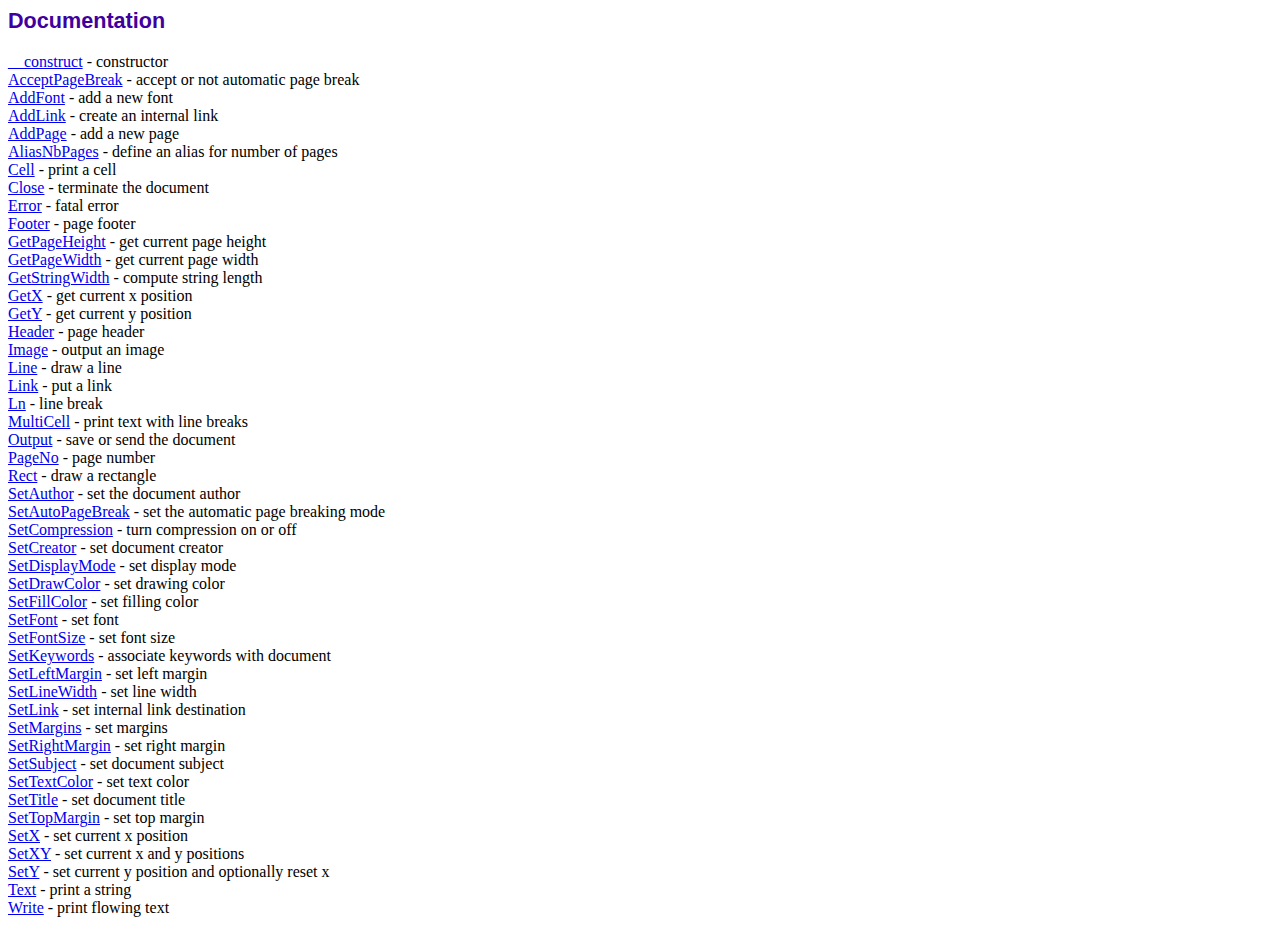
<file: doc/index.htm>
<!DOCTYPE html PUBLIC "-//W3C//DTD HTML 4.01 Transitional//EN">
<html>
<head>
<meta http-equiv="Content-Type" content="text/html; charset=UTF-8">
<title>Documentation</title>
<link type="text/css" rel="stylesheet" href="../fpdf.css">
</head>
<body>
<h1>Documentation</h1>
<a href="__construct.htm">__construct</a> - constructor<br>
<a href="acceptpagebreak.htm">AcceptPageBreak</a> - accept or not automatic page break<br>
<a href="addfont.htm">AddFont</a> - add a new font<br>
<a href="addlink.htm">AddLink</a> - create an internal link<br>
<a href="addpage.htm">AddPage</a> - add a new page<br>
<a href="aliasnbpages.htm">AliasNbPages</a> - define an alias for number of pages<br>
<a href="cell.htm">Cell</a> - print a cell<br>
<a href="close.htm">Close</a> - terminate the document<br>
<a href="error.htm">Error</a> - fatal error<br>
<a href="footer.htm">Footer</a> - page footer<br>
<a href="getpageheight.htm">GetPageHeight</a> - get current page height<br>
<a href="getpagewidth.htm">GetPageWidth</a> - get current page width<br>
<a href="getstringwidth.htm">GetStringWidth</a> - compute string length<br>
<a href="getx.htm">GetX</a> - get current x position<br>
<a href="gety.htm">GetY</a> - get current y position<br>
<a href="header.htm">Header</a> - page header<br>
<a href="image.htm">Image</a> - output an image<br>
<a href="line.htm">Line</a> - draw a line<br>
<a href="link.htm">Link</a> - put a link<br>
<a href="ln.htm">Ln</a> - line break<br>
<a href="multicell.htm">MultiCell</a> - print text with line breaks<br>
<a href="output.htm">Output</a> - save or send the document<br>
<a href="pageno.htm">PageNo</a> - page number<br>
<a href="rect.htm">Rect</a> - draw a rectangle<br>
<a href="setauthor.htm">SetAuthor</a> - set the document author<br>
<a href="setautopagebreak.htm">SetAutoPageBreak</a> - set the automatic page breaking mode<br>
<a href="setcompression.htm">SetCompression</a> - turn compression on or off<br>
<a href="setcreator.htm">SetCreator</a> - set document creator<br>
<a href="setdisplaymode.htm">SetDisplayMode</a> - set display mode<br>
<a href="setdrawcolor.htm">SetDrawColor</a> - set drawing color<br>
<a href="setfillcolor.htm">SetFillColor</a> - set filling color<br>
<a href="setfont.htm">SetFont</a> - set font<br>
<a href="setfontsize.htm">SetFontSize</a> - set font size<br>
<a href="setkeywords.htm">SetKeywords</a> - associate keywords with document<br>
<a href="setleftmargin.htm">SetLeftMargin</a> - set left margin<br>
<a href="setlinewidth.htm">SetLineWidth</a> - set line width<br>
<a href="setlink.htm">SetLink</a> - set internal link destination<br>
<a href="setmargins.htm">SetMargins</a> - set margins<br>
<a href="setrightmargin.htm">SetRightMargin</a> - set right margin<br>
<a href="setsubject.htm">SetSubject</a> - set document subject<br>
<a href="settextcolor.htm">SetTextColor</a> - set text color<br>
<a href="settitle.htm">SetTitle</a> - set document title<br>
<a href="settopmargin.htm">SetTopMargin</a> - set top margin<br>
<a href="setx.htm">SetX</a> - set current x position<br>
<a href="setxy.htm">SetXY</a> - set current x and y positions<br>
<a href="sety.htm">SetY</a> - set current y position and optionally reset x<br>
<a href="text.htm">Text</a> - print a string<br>
<a href="write.htm">Write</a> - print flowing text<br>
</body>
</html>
</file>
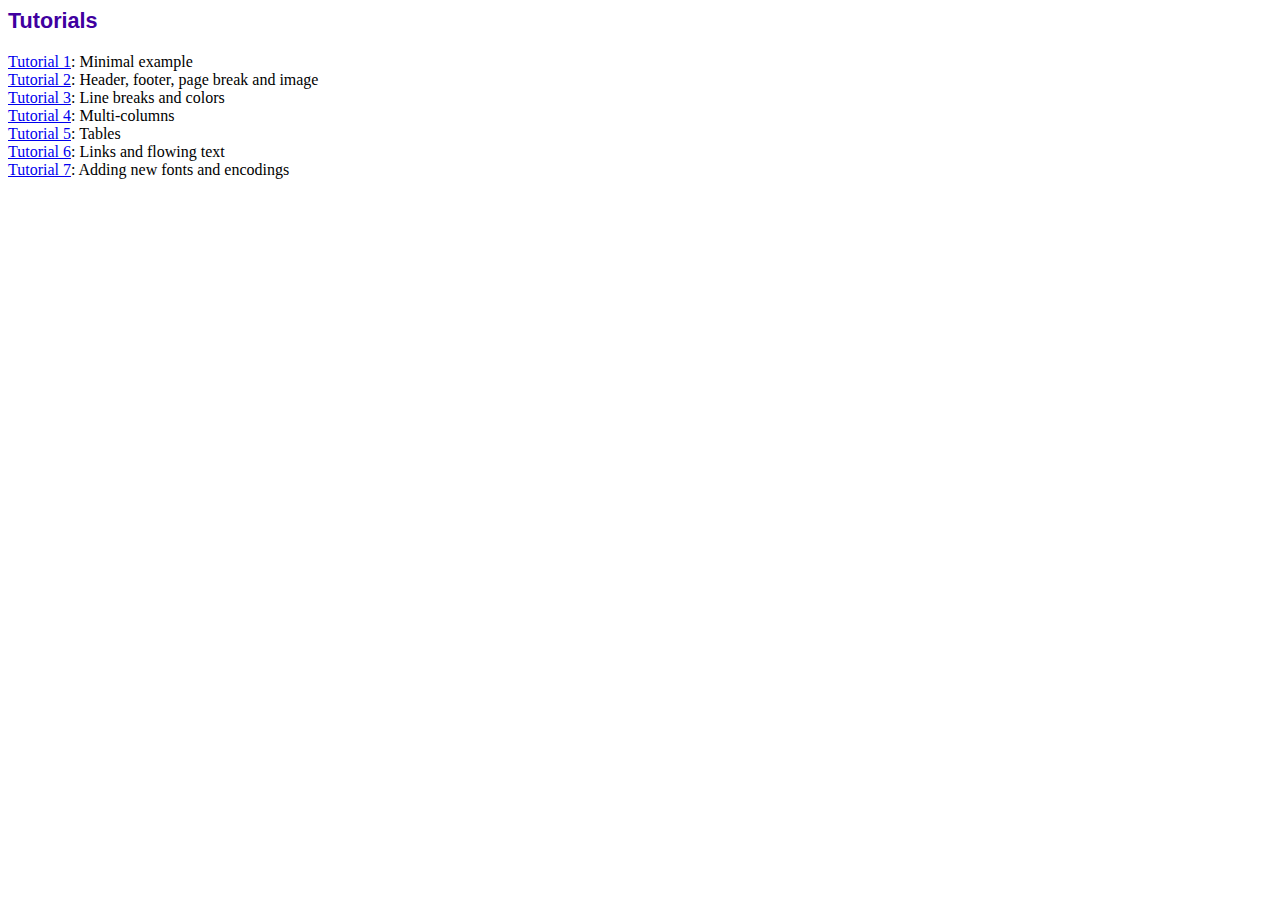
<file: tutorial/index.htm>
<!DOCTYPE html PUBLIC "-//W3C//DTD HTML 4.01 Transitional//EN">
<html>
<head>
<meta http-equiv="Content-Type" content="text/html; charset=UTF-8">
<title>Tutorials</title>
<link type="text/css" rel="stylesheet" href="../fpdf.css">
</head>
<body>
<h1>Tutorials</h1>
<ul style="list-style-type:none; margin-left:0; padding-left:0">
<li><a href="tuto1.htm">Tutorial 1</a>: Minimal example</li>
<li><a href="tuto2.htm">Tutorial 2</a>: Header, footer, page break and image</li>
<li><a href="tuto3.htm">Tutorial 3</a>: Line breaks and colors</li>
<li><a href="tuto4.htm">Tutorial 4</a>: Multi-columns</li>
<li><a href="tuto5.htm">Tutorial 5</a>: Tables</li>
<li><a href="tuto6.htm">Tutorial 6</a>: Links and flowing text</li>
<li><a href="tuto7.htm">Tutorial 7</a>: Adding new fonts and encodings</li>
</ul>
</body>
</html>
</file>
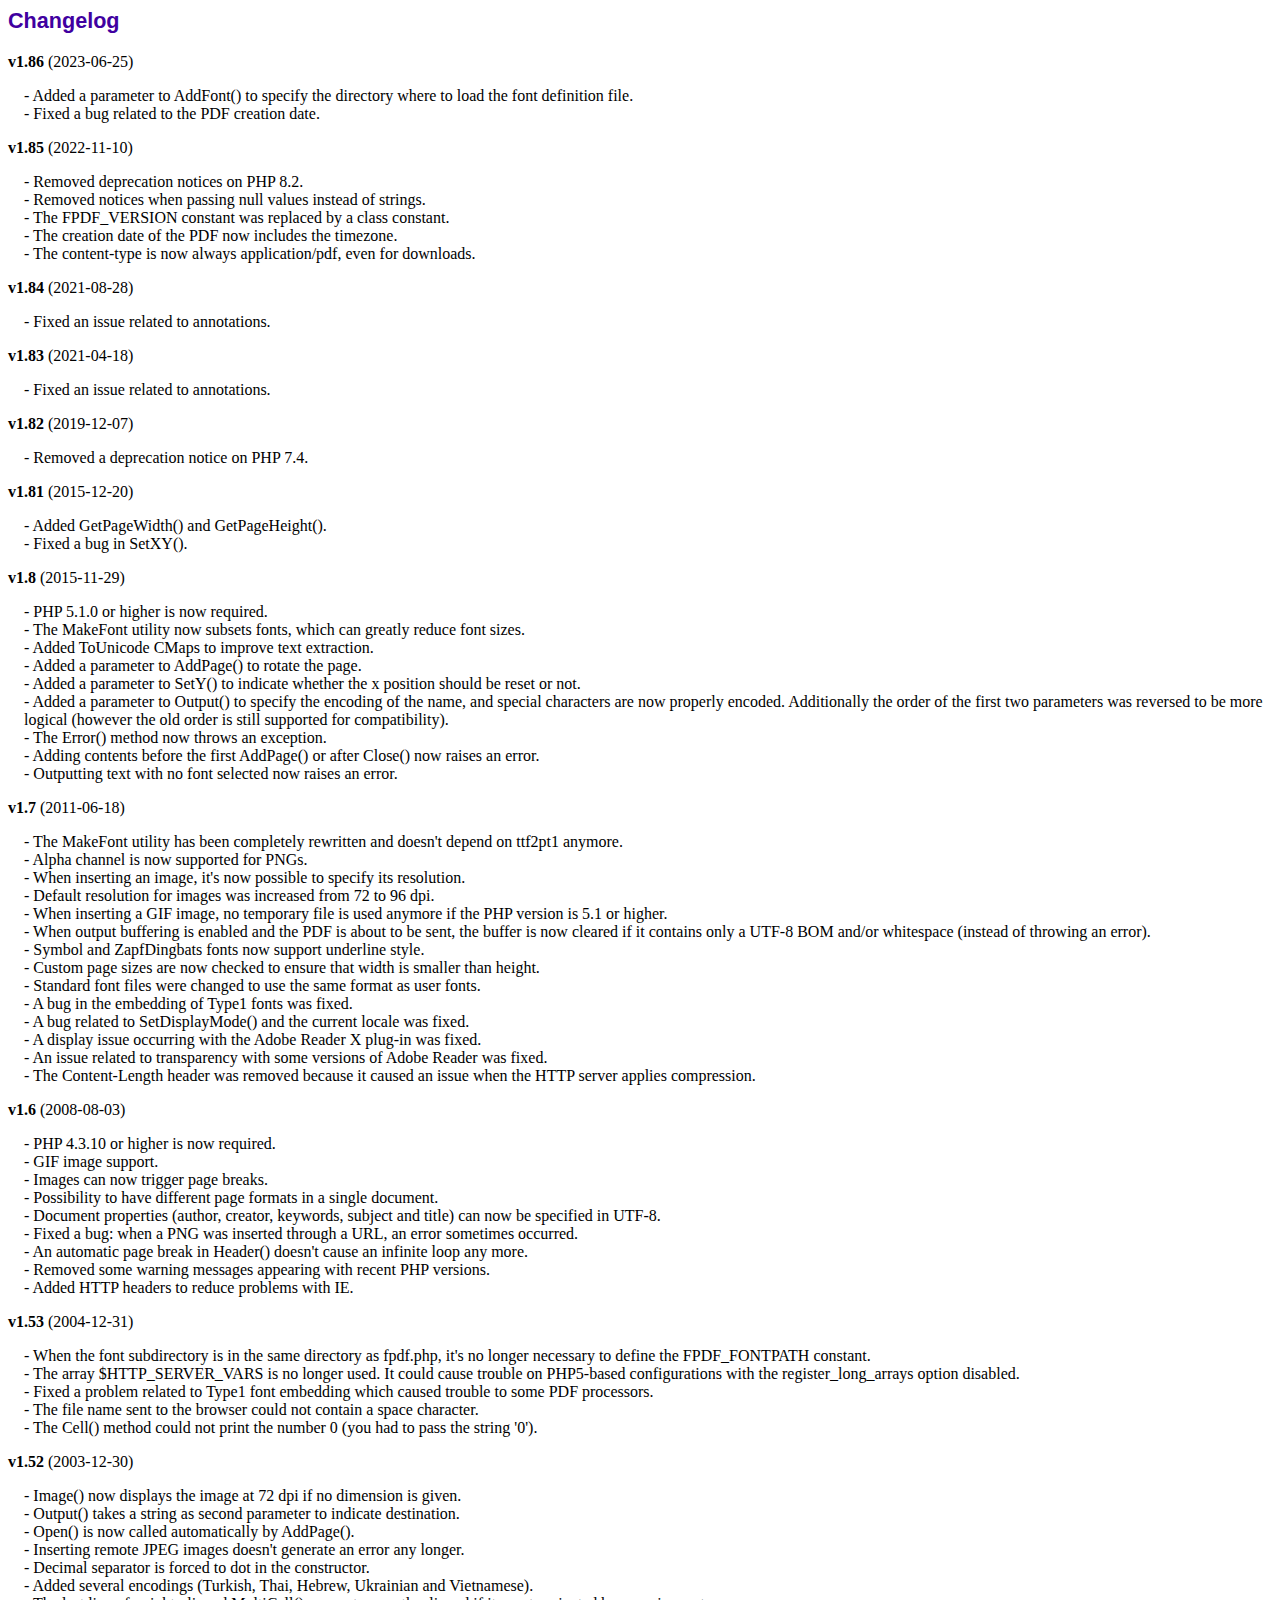
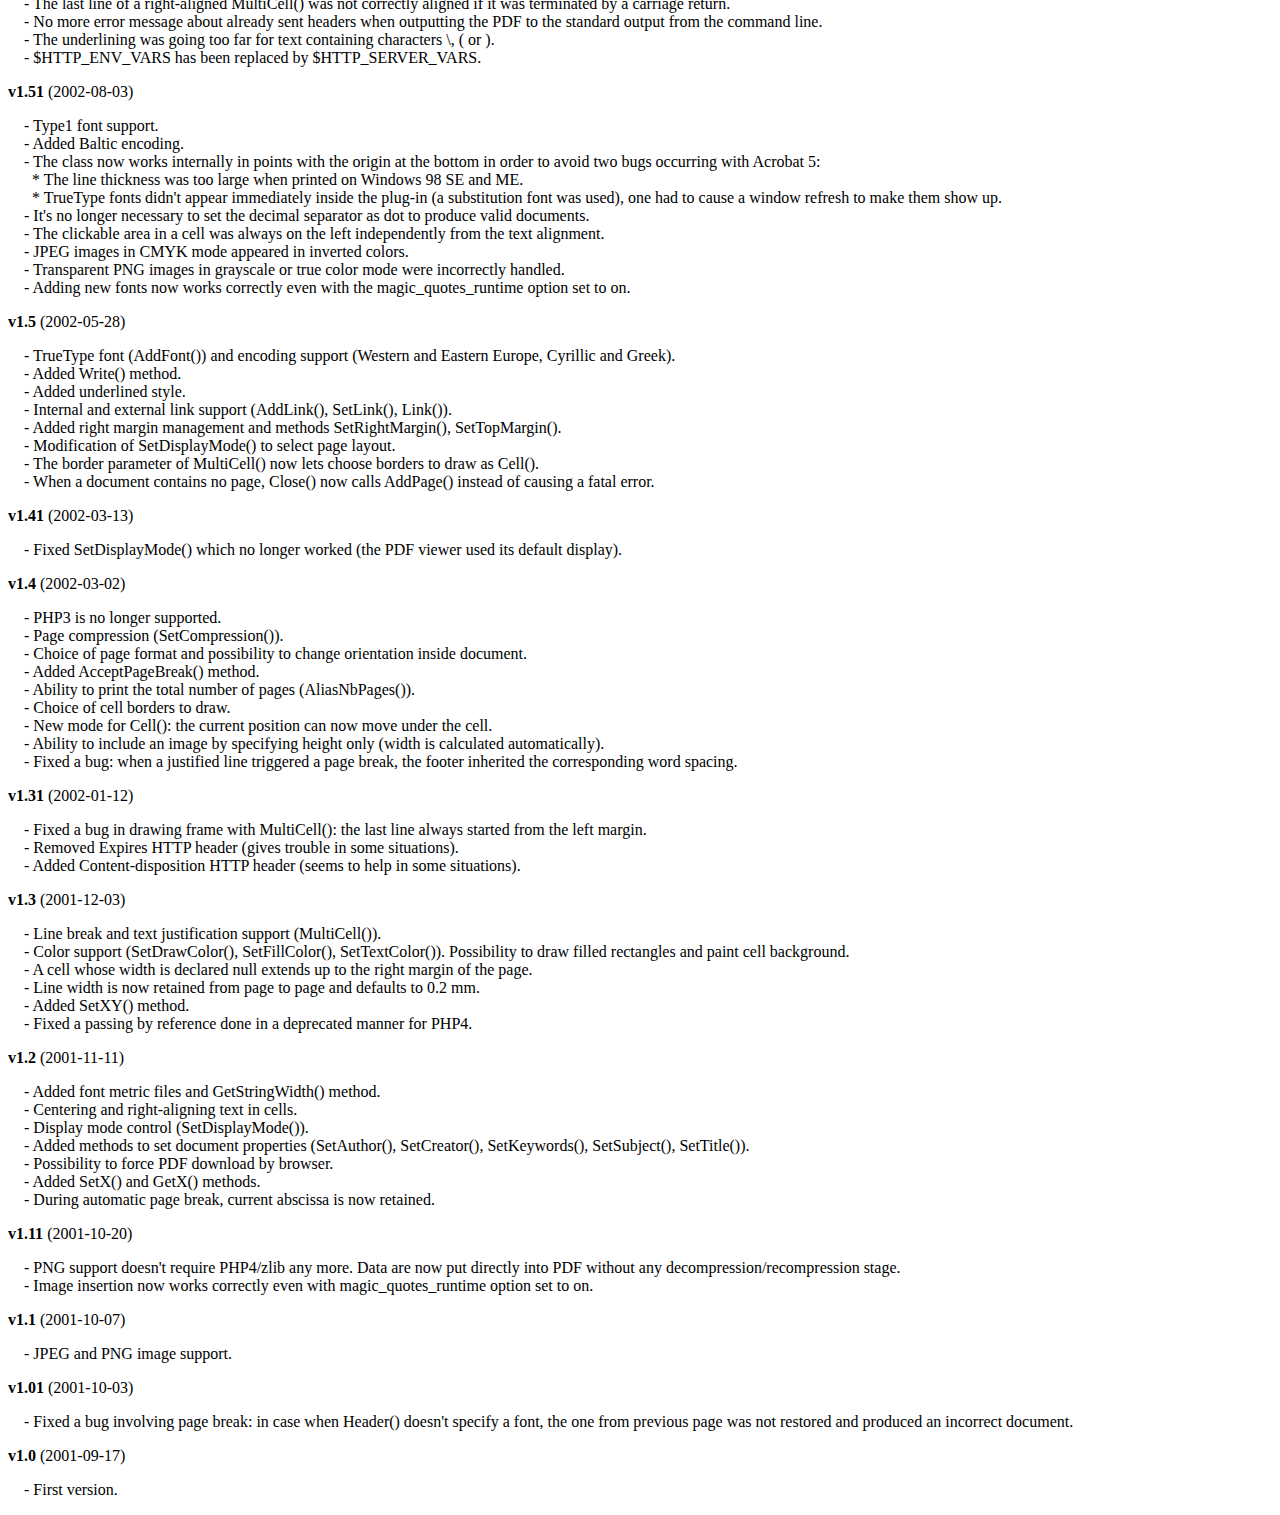
<file: changelog.htm>
<!DOCTYPE html PUBLIC "-//W3C//DTD HTML 4.01 Transitional//EN">
<html>
<head>
<meta http-equiv="Content-Type" content="text/html; charset=UTF-8">
<title>Changelog</title>
<link type="text/css" rel="stylesheet" href="fpdf.css">
<style type="text/css">
dd {margin:1em 0 1em 1em}
</style>
</head>
<body>
<h1>Changelog</h1>
<dl>
<dt><strong>v1.86</strong> (2023-06-25)</dt>
<dd>
- Added a parameter to AddFont() to specify the directory where to load the font definition file.<br>
- Fixed a bug related to the PDF creation date.<br>
</dd>
<dt><strong>v1.85</strong> (2022-11-10)</dt>
<dd>
- Removed deprecation notices on PHP 8.2.<br>
- Removed notices when passing null values instead of strings.<br>
- The FPDF_VERSION constant was replaced by a class constant.<br>
- The creation date of the PDF now includes the timezone.<br>
- The content-type is now always application/pdf, even for downloads.<br>
</dd>
<dt><strong>v1.84</strong> (2021-08-28)</dt>
<dd>
- Fixed an issue related to annotations.<br>
</dd>
<dt><strong>v1.83</strong> (2021-04-18)</dt>
<dd>
- Fixed an issue related to annotations.<br>
</dd>
<dt><strong>v1.82</strong> (2019-12-07)</dt>
<dd>
- Removed a deprecation notice on PHP 7.4.<br>
</dd>
<dt><strong>v1.81</strong> (2015-12-20)</dt>
<dd>
- Added GetPageWidth() and GetPageHeight().<br>
- Fixed a bug in SetXY().<br>
</dd>
<dt><strong>v1.8</strong> (2015-11-29)</dt>
<dd>
- PHP 5.1.0 or higher is now required.<br>
- The MakeFont utility now subsets fonts, which can greatly reduce font sizes.<br>
- Added ToUnicode CMaps to improve text extraction.<br>
- Added a parameter to AddPage() to rotate the page.<br>
- Added a parameter to SetY() to indicate whether the x position should be reset or not.<br>
- Added a parameter to Output() to specify the encoding of the name, and special characters are now properly encoded. Additionally the order of the first two parameters was reversed to be more logical (however the old order is still supported for compatibility).<br>
- The Error() method now throws an exception.<br>
- Adding contents before the first AddPage() or after Close() now raises an error.<br>
- Outputting text with no font selected now raises an error.<br>
</dd>
<dt><strong>v1.7</strong> (2011-06-18)</dt>
<dd>
- The MakeFont utility has been completely rewritten and doesn't depend on ttf2pt1 anymore.<br>
- Alpha channel is now supported for PNGs.<br>
- When inserting an image, it's now possible to specify its resolution.<br>
- Default resolution for images was increased from 72 to 96 dpi.<br>
- When inserting a GIF image, no temporary file is used anymore if the PHP version is 5.1 or higher.<br>
- When output buffering is enabled and the PDF is about to be sent, the buffer is now cleared if it contains only a UTF-8 BOM and/or whitespace (instead of throwing an error).<br>
- Symbol and ZapfDingbats fonts now support underline style.<br>
- Custom page sizes are now checked to ensure that width is smaller than height.<br>
- Standard font files were changed to use the same format as user fonts.<br>
- A bug in the embedding of Type1 fonts was fixed.<br>
- A bug related to SetDisplayMode() and the current locale was fixed.<br>
- A display issue occurring with the Adobe Reader X plug-in was fixed.<br>
- An issue related to transparency with some versions of Adobe Reader was fixed.<br>
- The Content-Length header was removed because it caused an issue when the HTTP server applies compression.<br>
</dd>
<dt><strong>v1.6</strong> (2008-08-03)</dt>
<dd>
- PHP 4.3.10 or higher is now required.<br>
- GIF image support.<br>
- Images can now trigger page breaks.<br>
- Possibility to have different page formats in a single document.<br>
- Document properties (author, creator, keywords, subject and title) can now be specified in UTF-8.<br>
- Fixed a bug: when a PNG was inserted through a URL, an error sometimes occurred.<br>
- An automatic page break in Header() doesn't cause an infinite loop any more.<br>
- Removed some warning messages appearing with recent PHP versions.<br>
- Added HTTP headers to reduce problems with IE.<br>
</dd>
<dt><strong>v1.53</strong> (2004-12-31)</dt>
<dd>
- When the font subdirectory is in the same directory as fpdf.php, it's no longer necessary to define the FPDF_FONTPATH constant.<br>
- The array $HTTP_SERVER_VARS is no longer used. It could cause trouble on PHP5-based configurations with the register_long_arrays option disabled.<br>
- Fixed a problem related to Type1 font embedding which caused trouble to some PDF processors.<br>
- The file name sent to the browser could not contain a space character.<br>
- The Cell() method could not print the number 0 (you had to pass the string '0').<br>
</dd>
<dt><strong>v1.52</strong> (2003-12-30)</dt>
<dd>
- Image() now displays the image at 72 dpi if no dimension is given.<br>
- Output() takes a string as second parameter to indicate destination.<br>
- Open() is now called automatically by AddPage().<br>
- Inserting remote JPEG images doesn't generate an error any longer.<br>
- Decimal separator is forced to dot in the constructor.<br>
- Added several encodings (Turkish, Thai, Hebrew, Ukrainian and Vietnamese).<br>
- The last line of a right-aligned MultiCell() was not correctly aligned if it was terminated by a carriage return.<br>
- No more error message about already sent headers when outputting the PDF to the standard output from the command line.<br>
- The underlining was going too far for text containing characters \, ( or ).<br>
- $HTTP_ENV_VARS has been replaced by $HTTP_SERVER_VARS.<br>
</dd>
<dt><strong>v1.51</strong> (2002-08-03)</dt>
<dd>
- Type1 font support.<br>
- Added Baltic encoding.<br>
- The class now works internally in points with the origin at the bottom in order to avoid two bugs occurring with Acrobat 5:<br>&nbsp;&nbsp;* The line thickness was too large when printed on Windows 98 SE and ME.<br>&nbsp;&nbsp;* TrueType fonts didn't appear immediately inside the plug-in (a substitution font was used), one had to cause a window refresh to make them show up.<br>
- It's no longer necessary to set the decimal separator as dot to produce valid documents.<br>
- The clickable area in a cell was always on the left independently from the text alignment.<br>
- JPEG images in CMYK mode appeared in inverted colors.<br>
- Transparent PNG images in grayscale or true color mode were incorrectly handled.<br>
- Adding new fonts now works correctly even with the magic_quotes_runtime option set to on.<br>
</dd>
<dt><strong>v1.5</strong> (2002-05-28)</dt>
<dd>
- TrueType font (AddFont()) and encoding support (Western and Eastern Europe, Cyrillic and Greek).<br>
- Added Write() method.<br>
- Added underlined style.<br>
- Internal and external link support (AddLink(), SetLink(), Link()).<br>
- Added right margin management and methods SetRightMargin(), SetTopMargin().<br>
- Modification of SetDisplayMode() to select page layout.<br>
- The border parameter of MultiCell() now lets choose borders to draw as Cell().<br>
- When a document contains no page, Close() now calls AddPage() instead of causing a fatal error.<br>
</dd>
<dt><strong>v1.41</strong> (2002-03-13)</dt>
<dd>
- Fixed SetDisplayMode() which no longer worked (the PDF viewer used its default display).<br>
</dd>
<dt><strong>v1.4</strong> (2002-03-02)</dt>
<dd>
- PHP3 is no longer supported.<br>
- Page compression (SetCompression()).<br>
- Choice of page format and possibility to change orientation inside document.<br>
- Added AcceptPageBreak() method.<br>
- Ability to print the total number of pages (AliasNbPages()).<br>
- Choice of cell borders to draw.<br>
- New mode for Cell(): the current position can now move under the cell.<br>
- Ability to include an image by specifying height only (width is calculated automatically).<br>
- Fixed a bug: when a justified line triggered a page break, the footer inherited the corresponding word spacing.<br>
</dd>
<dt><strong>v1.31</strong> (2002-01-12)</dt>
<dd>
- Fixed a bug in drawing frame with MultiCell(): the last line always started from the left margin.<br>
- Removed Expires HTTP header (gives trouble in some situations).<br>
- Added Content-disposition HTTP header (seems to help in some situations).<br>
</dd>
<dt><strong>v1.3</strong> (2001-12-03)</dt>
<dd>
- Line break and text justification support (MultiCell()).<br>
- Color support (SetDrawColor(), SetFillColor(), SetTextColor()). Possibility to draw filled rectangles and paint cell background.<br>
- A cell whose width is declared null extends up to the right margin of the page.<br>
- Line width is now retained from page to page and defaults to 0.2 mm.<br>
- Added SetXY() method.<br>
- Fixed a passing by reference done in a deprecated manner for PHP4.<br>
</dd>
<dt><strong>v1.2</strong> (2001-11-11)</dt>
<dd>
- Added font metric files and GetStringWidth() method.<br>
- Centering and right-aligning text in cells.<br>
- Display mode control (SetDisplayMode()).<br>
- Added methods to set document properties (SetAuthor(), SetCreator(), SetKeywords(), SetSubject(), SetTitle()).<br>
- Possibility to force PDF download by browser.<br>
- Added SetX() and GetX() methods.<br>
- During automatic page break, current abscissa is now retained.<br>
</dd>
<dt><strong>v1.11</strong> (2001-10-20)</dt>
<dd>
- PNG support doesn't require PHP4/zlib any more. Data are now put directly into PDF without any decompression/recompression stage.<br>
- Image insertion now works correctly even with magic_quotes_runtime option set to on.<br>
</dd>
<dt><strong>v1.1</strong> (2001-10-07)</dt>
<dd>
- JPEG and PNG image support.<br>
</dd>
<dt><strong>v1.01</strong> (2001-10-03)</dt>
<dd>
- Fixed a bug involving page break: in case when Header() doesn't specify a font, the one from previous page was not restored and produced an incorrect document.<br>
</dd>
<dt><strong>v1.0</strong> (2001-09-17)</dt>
<dd>
- First version.<br>
</dd>
</dl>
</body>
</html>
</file>
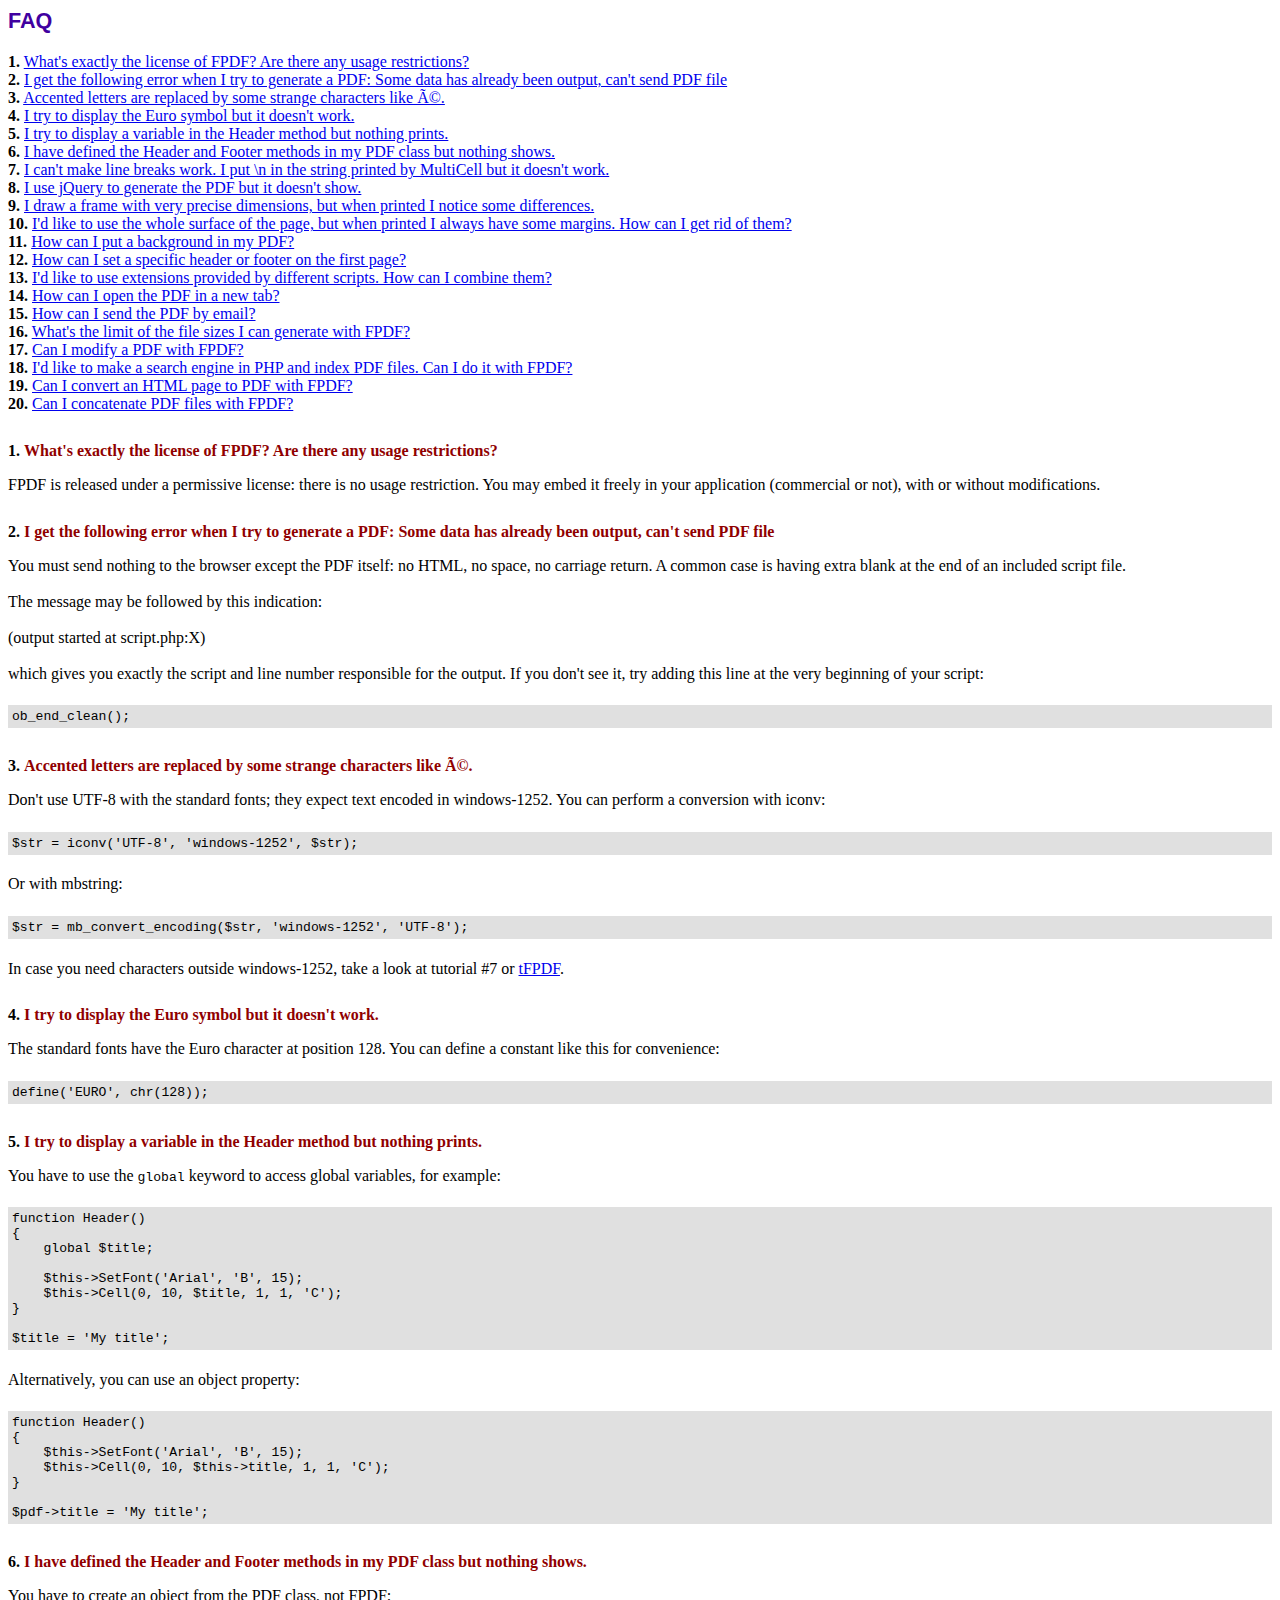
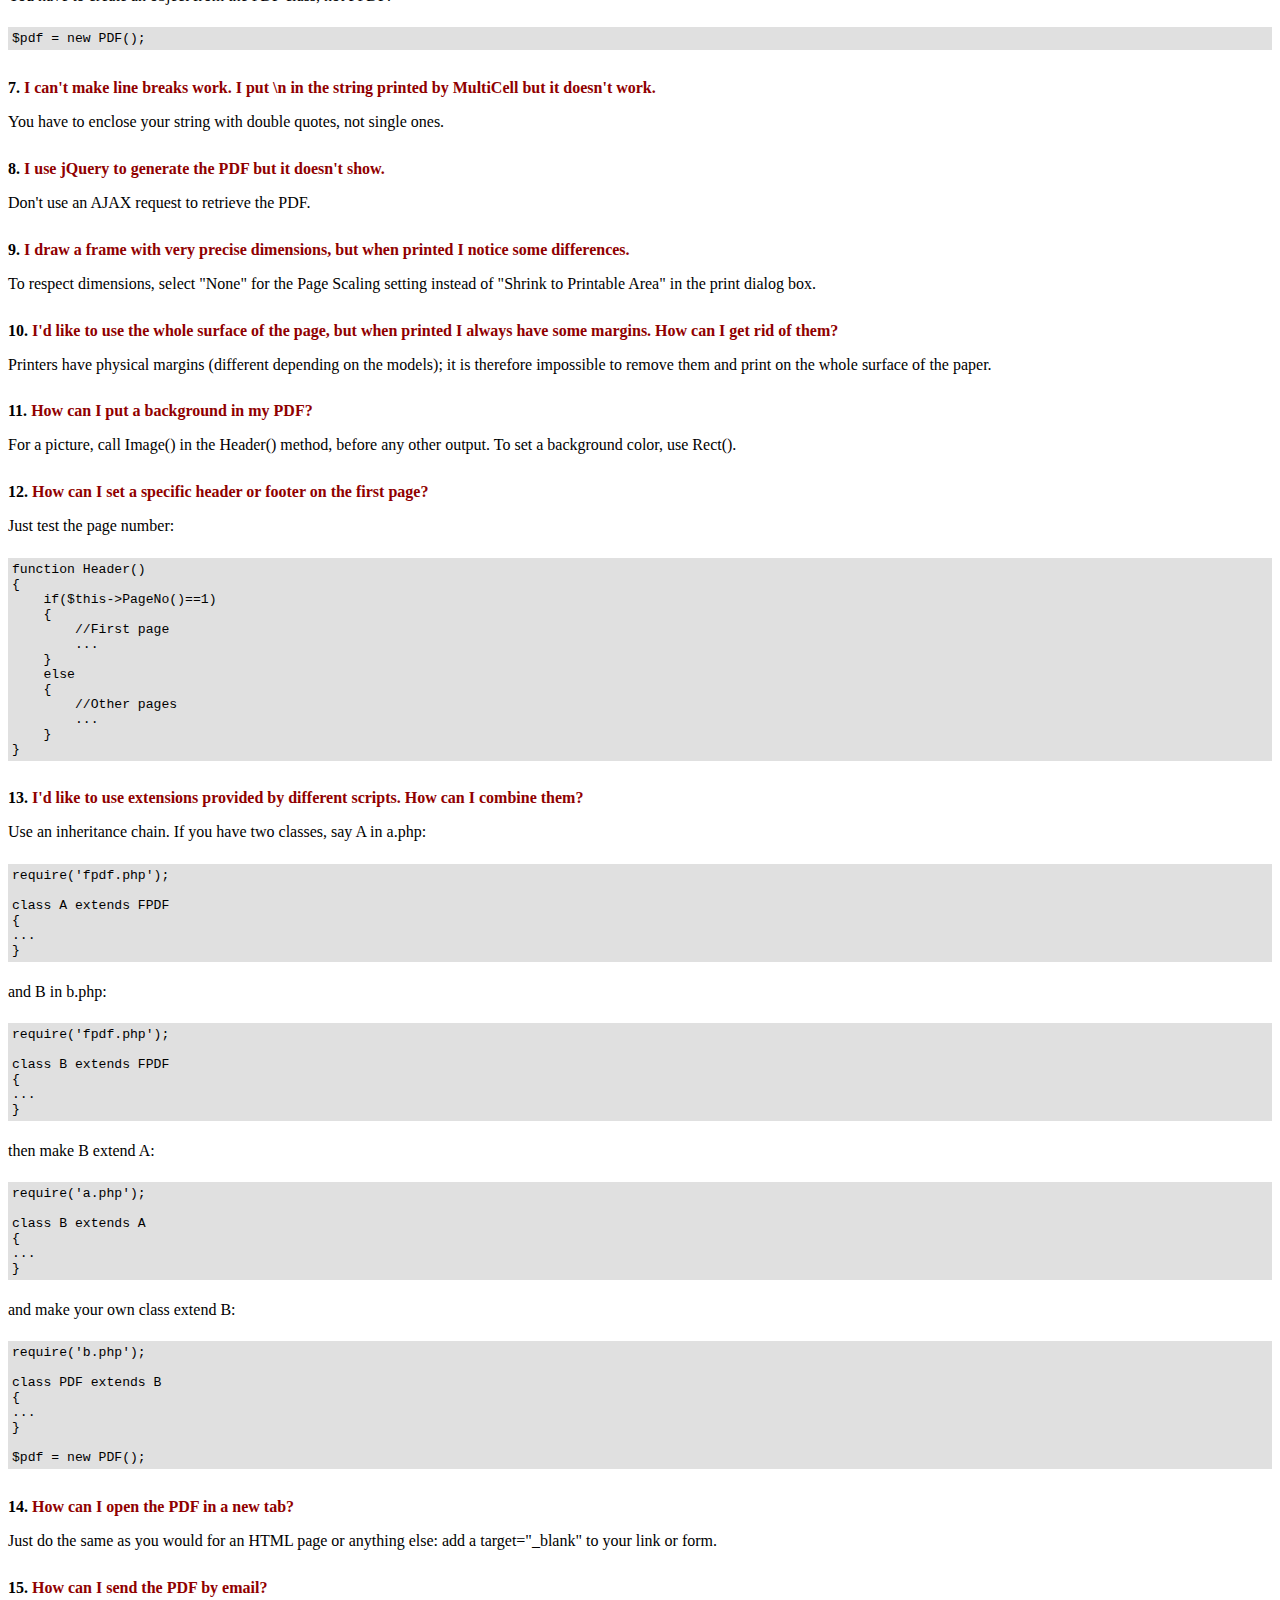
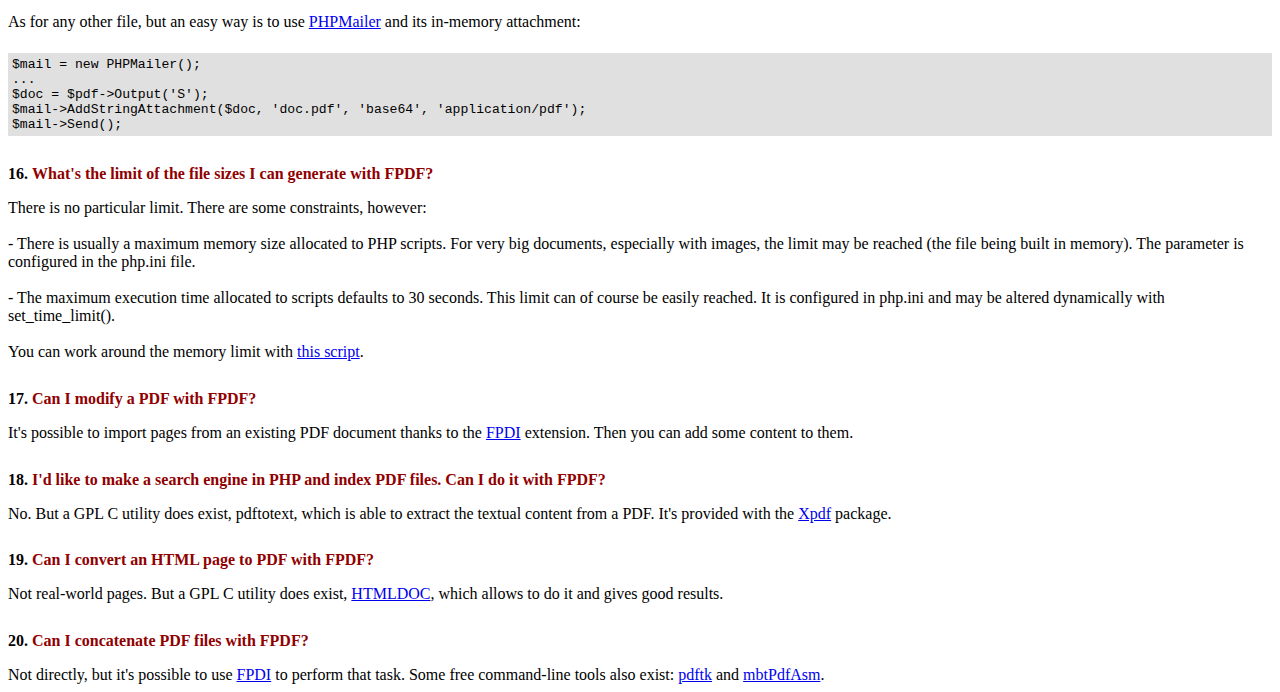
<file: FAQ.htm>
<!DOCTYPE html PUBLIC "-//W3C//DTD HTML 4.01 Transitional//EN">
<html>
<head>
<meta http-equiv="Content-Type" content="text/html; charset=UTF-8">
<title>FAQ</title>
<link type="text/css" rel="stylesheet" href="fpdf.css">
<style type="text/css">
ul {list-style-type:none; margin:0; padding:0}
ul#answers li {margin-top:1.8em}
.question {font-weight:bold; color:#900000}
</style>
</head>
<body>
<h1>FAQ</h1>
<ul>
<li><b>1.</b> <a href='#q1'>What's exactly the license of FPDF? Are there any usage restrictions?</a></li>
<li><b>2.</b> <a href='#q2'>I get the following error when I try to generate a PDF: Some data has already been output, can't send PDF file</a></li>
<li><b>3.</b> <a href='#q3'>Accented letters are replaced by some strange characters like Ã©.</a></li>
<li><b>4.</b> <a href='#q4'>I try to display the Euro symbol but it doesn't work.</a></li>
<li><b>5.</b> <a href='#q5'>I try to display a variable in the Header method but nothing prints.</a></li>
<li><b>6.</b> <a href='#q6'>I have defined the Header and Footer methods in my PDF class but nothing shows.</a></li>
<li><b>7.</b> <a href='#q7'>I can't make line breaks work. I put \n in the string printed by MultiCell but it doesn't work.</a></li>
<li><b>8.</b> <a href='#q8'>I use jQuery to generate the PDF but it doesn't show.</a></li>
<li><b>9.</b> <a href='#q9'>I draw a frame with very precise dimensions, but when printed I notice some differences.</a></li>
<li><b>10.</b> <a href='#q10'>I'd like to use the whole surface of the page, but when printed I always have some margins. How can I get rid of them?</a></li>
<li><b>11.</b> <a href='#q11'>How can I put a background in my PDF?</a></li>
<li><b>12.</b> <a href='#q12'>How can I set a specific header or footer on the first page?</a></li>
<li><b>13.</b> <a href='#q13'>I'd like to use extensions provided by different scripts. How can I combine them?</a></li>
<li><b>14.</b> <a href='#q14'>How can I open the PDF in a new tab?</a></li>
<li><b>15.</b> <a href='#q15'>How can I send the PDF by email?</a></li>
<li><b>16.</b> <a href='#q16'>What's the limit of the file sizes I can generate with FPDF?</a></li>
<li><b>17.</b> <a href='#q17'>Can I modify a PDF with FPDF?</a></li>
<li><b>18.</b> <a href='#q18'>I'd like to make a search engine in PHP and index PDF files. Can I do it with FPDF?</a></li>
<li><b>19.</b> <a href='#q19'>Can I convert an HTML page to PDF with FPDF?</a></li>
<li><b>20.</b> <a href='#q20'>Can I concatenate PDF files with FPDF?</a></li>
</ul>

<ul id='answers'>
<li id='q1'>
<p><b>1.</b> <span class='question'>What's exactly the license of FPDF? Are there any usage restrictions?</span></p>
FPDF is released under a permissive license: there is no usage restriction. You may embed it
freely in your application (commercial or not), with or without modifications.
</li>

<li id='q2'>
<p><b>2.</b> <span class='question'>I get the following error when I try to generate a PDF: Some data has already been output, can't send PDF file</span></p>
You must send nothing to the browser except the PDF itself: no HTML, no space, no carriage return. A common
case is having extra blank at the end of an included script file.<br>
<br>
The message may be followed by this indication:<br>
<br>
(output started at script.php:X)<br>
<br>
which gives you exactly the script and line number responsible for the output. If you don't see it,
try adding this line at the very beginning of your script:
<div class="doc-source">
<pre><code>ob_end_clean();</code></pre>
</div>
</li>

<li id='q3'>
<p><b>3.</b> <span class='question'>Accented letters are replaced by some strange characters like Ã©.</span></p>
Don't use UTF-8 with the standard fonts; they expect text encoded in windows-1252.
You can perform a conversion with iconv:
<div class="doc-source">
<pre><code>$str = iconv('UTF-8', 'windows-1252', $str);</code></pre>
</div>
Or with mbstring:
<div class="doc-source">
<pre><code>$str = mb_convert_encoding($str, 'windows-1252', 'UTF-8');</code></pre>
</div>
In case you need characters outside windows-1252, take a look at tutorial #7 or
<a href="http://www.fpdf.org/?go=script&amp;id=92" target="_blank">tFPDF</a>.
</li>

<li id='q4'>
<p><b>4.</b> <span class='question'>I try to display the Euro symbol but it doesn't work.</span></p>
The standard fonts have the Euro character at position 128. You can define a constant like this
for convenience:
<div class="doc-source">
<pre><code>define('EURO', chr(128));</code></pre>
</div>
</li>

<li id='q5'>
<p><b>5.</b> <span class='question'>I try to display a variable in the Header method but nothing prints.</span></p>
You have to use the <code>global</code> keyword to access global variables, for example:
<div class="doc-source">
<pre><code>function Header()
{
    global $title;

    $this-&gt;SetFont('Arial', 'B', 15);
    $this-&gt;Cell(0, 10, $title, 1, 1, 'C');
}

$title = 'My title';</code></pre>
</div>
Alternatively, you can use an object property:
<div class="doc-source">
<pre><code>function Header()
{
    $this-&gt;SetFont('Arial', 'B', 15);
    $this-&gt;Cell(0, 10, $this-&gt;title, 1, 1, 'C');
}

$pdf-&gt;title = 'My title';</code></pre>
</div>
</li>

<li id='q6'>
<p><b>6.</b> <span class='question'>I have defined the Header and Footer methods in my PDF class but nothing shows.</span></p>
You have to create an object from the PDF class, not FPDF:
<div class="doc-source">
<pre><code>$pdf = new PDF();</code></pre>
</div>
</li>

<li id='q7'>
<p><b>7.</b> <span class='question'>I can't make line breaks work. I put \n in the string printed by MultiCell but it doesn't work.</span></p>
You have to enclose your string with double quotes, not single ones.
</li>

<li id='q8'>
<p><b>8.</b> <span class='question'>I use jQuery to generate the PDF but it doesn't show.</span></p>
Don't use an AJAX request to retrieve the PDF.
</li>

<li id='q9'>
<p><b>9.</b> <span class='question'>I draw a frame with very precise dimensions, but when printed I notice some differences.</span></p>
To respect dimensions, select "None" for the Page Scaling setting instead of "Shrink to Printable Area" in the print dialog box.
</li>

<li id='q10'>
<p><b>10.</b> <span class='question'>I'd like to use the whole surface of the page, but when printed I always have some margins. How can I get rid of them?</span></p>
Printers have physical margins (different depending on the models); it is therefore impossible to remove
them and print on the whole surface of the paper.
</li>

<li id='q11'>
<p><b>11.</b> <span class='question'>How can I put a background in my PDF?</span></p>
For a picture, call Image() in the Header() method, before any other output. To set a background color, use Rect().
</li>

<li id='q12'>
<p><b>12.</b> <span class='question'>How can I set a specific header or footer on the first page?</span></p>
Just test the page number:
<div class="doc-source">
<pre><code>function Header()
{
    if($this-&gt;PageNo()==1)
    {
        //First page
        ...
    }
    else
    {
        //Other pages
        ...
    }
}</code></pre>
</div>
</li>

<li id='q13'>
<p><b>13.</b> <span class='question'>I'd like to use extensions provided by different scripts. How can I combine them?</span></p>
Use an inheritance chain. If you have two classes, say A in a.php:
<div class="doc-source">
<pre><code>require('fpdf.php');

class A extends FPDF
{
...
}</code></pre>
</div>
and B in b.php:
<div class="doc-source">
<pre><code>require('fpdf.php');

class B extends FPDF
{
...
}</code></pre>
</div>
then make B extend A:
<div class="doc-source">
<pre><code>require('a.php');

class B extends A
{
...
}</code></pre>
</div>
and make your own class extend B:
<div class="doc-source">
<pre><code>require('b.php');

class PDF extends B
{
...
}

$pdf = new PDF();</code></pre>
</div>
</li>

<li id='q14'>
<p><b>14.</b> <span class='question'>How can I open the PDF in a new tab?</span></p>
Just do the same as you would for an HTML page or anything else: add a target="_blank" to your link or form.
</li>

<li id='q15'>
<p><b>15.</b> <span class='question'>How can I send the PDF by email?</span></p>
As for any other file, but an easy way is to use <a href="https://github.com/PHPMailer/PHPMailer" target="_blank">PHPMailer</a> and
its in-memory attachment:
<div class="doc-source">
<pre><code>$mail = new PHPMailer();
...
$doc = $pdf-&gt;Output('S');
$mail-&gt;AddStringAttachment($doc, 'doc.pdf', 'base64', 'application/pdf');
$mail-&gt;Send();</code></pre>
</div>
</li>

<li id='q16'>
<p><b>16.</b> <span class='question'>What's the limit of the file sizes I can generate with FPDF?</span></p>
There is no particular limit. There are some constraints, however:
<br>
<br>
- There is usually a maximum memory size allocated to PHP scripts. For very big documents,
especially with images, the limit may be reached (the file being built in memory). The
parameter is configured in the php.ini file.
<br>
<br>
- The maximum execution time allocated to scripts defaults to 30 seconds. This limit can of course
be easily reached. It is configured in php.ini and may be altered dynamically with set_time_limit().
<br>
<br>
You can work around the memory limit with <a href="http://www.fpdf.org/?go=script&amp;id=76" target="_blank">this script</a>.
</li>

<li id='q17'>
<p><b>17.</b> <span class='question'>Can I modify a PDF with FPDF?</span></p>
It's possible to import pages from an existing PDF document thanks to the
<a href="https://www.setasign.com/products/fpdi/about/" target="_blank">FPDI</a> extension.
Then you can add some content to them.
</li>

<li id='q18'>
<p><b>18.</b> <span class='question'>I'd like to make a search engine in PHP and index PDF files. Can I do it with FPDF?</span></p>
No. But a GPL C utility does exist, pdftotext, which is able to extract the textual content from a PDF.
It's provided with the <a href="https://www.xpdfreader.com" target="_blank">Xpdf</a> package.
</li>

<li id='q19'>
<p><b>19.</b> <span class='question'>Can I convert an HTML page to PDF with FPDF?</span></p>
Not real-world pages. But a GPL C utility does exist, <a href="https://www.msweet.org/htmldoc/" target="_blank">HTMLDOC</a>,
which allows to do it and gives good results.
</li>

<li id='q20'>
<p><b>20.</b> <span class='question'>Can I concatenate PDF files with FPDF?</span></p>
Not directly, but it's possible to use <a href="https://www.setasign.com/products/fpdi/demos/concatenate-fake/" target="_blank">FPDI</a>
to perform that task. Some free command-line tools also exist:
<a href="https://www.pdflabs.com/tools/pdftk-the-pdf-toolkit/" target="_blank">pdftk</a> and
<a href="http://thierry.schmit.free.fr/spip/spip.php?article15" target="_blank">mbtPdfAsm</a>.
</li>
</ul>
</body>
</html>
</file>
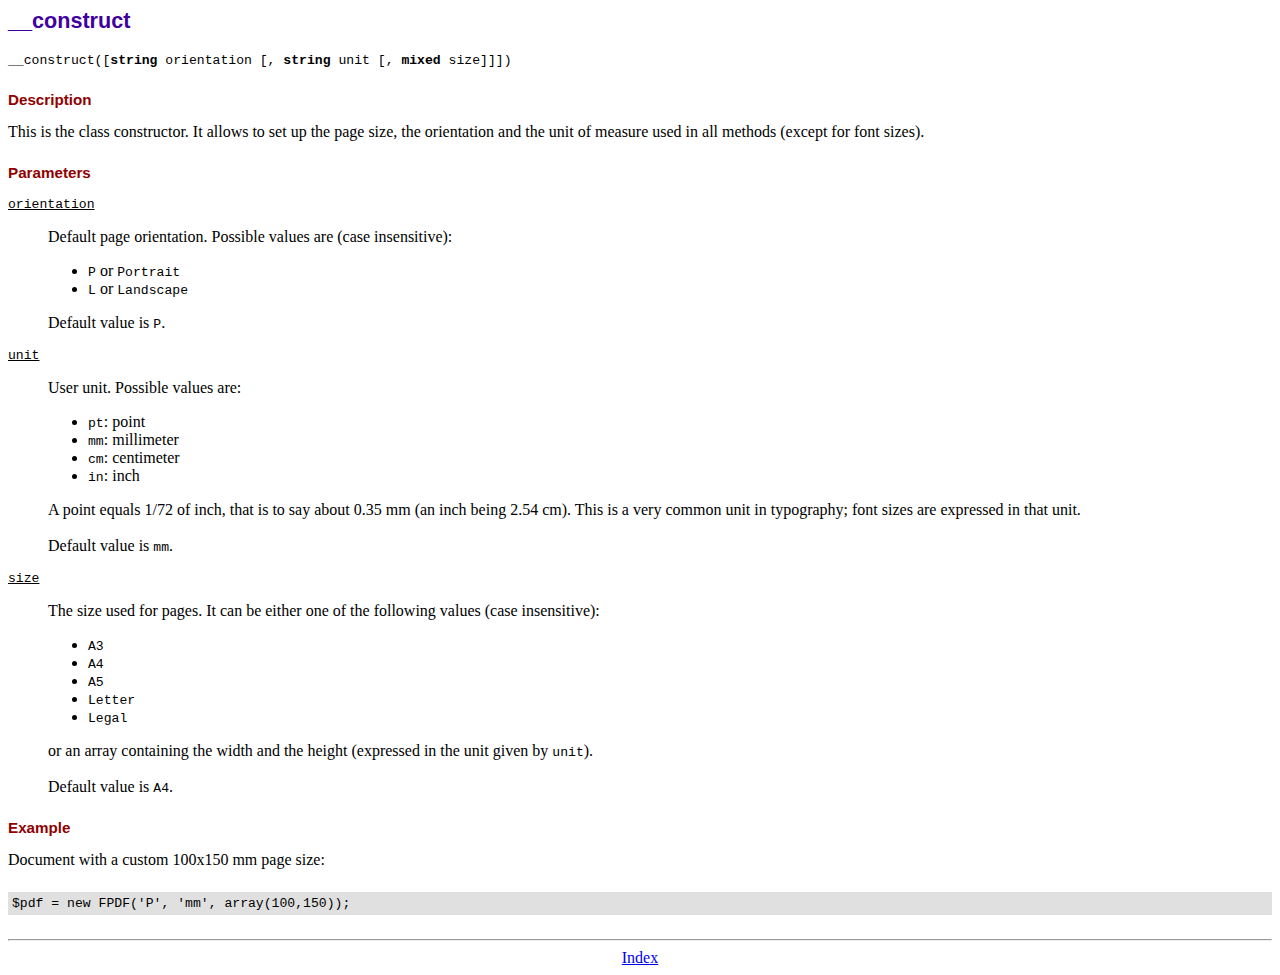
<file: doc/__construct.htm>
<!DOCTYPE html PUBLIC "-//W3C//DTD HTML 4.01 Transitional//EN">
<html>
<head>
<meta http-equiv="Content-Type" content="text/html; charset=UTF-8">
<title>__construct</title>
<link type="text/css" rel="stylesheet" href="../fpdf.css">
</head>
<body>
<h1>__construct</h1>
<code>__construct([<b>string</b> orientation [, <b>string</b> unit [, <b>mixed</b> size]]])</code>
<h2>Description</h2>
This is the class constructor. It allows to set up the page size, the orientation and the
unit of measure used in all methods (except for font sizes).
<h2>Parameters</h2>
<dl class="param">
<dt><code>orientation</code></dt>
<dd>
Default page orientation. Possible values are (case insensitive):
<ul>
<li><code>P</code> or <code>Portrait</code></li>
<li><code>L</code> or <code>Landscape</code></li>
</ul>
Default value is <code>P</code>.
</dd>
<dt><code>unit</code></dt>
<dd>
User unit. Possible values are:
<ul>
<li><code>pt</code>: point</li>
<li><code>mm</code>: millimeter</li>
<li><code>cm</code>: centimeter</li>
<li><code>in</code>: inch</li>
</ul>
A point equals 1/72 of inch, that is to say about 0.35 mm (an inch being 2.54 cm). This
is a very common unit in typography; font sizes are expressed in that unit.
<br>
<br>
Default value is <code>mm</code>.
</dd>
<dt><code>size</code></dt>
<dd>
The size used for pages. It can be either one of the following values (case insensitive):
<ul>
<li><code>A3</code></li>
<li><code>A4</code></li>
<li><code>A5</code></li>
<li><code>Letter</code></li>
<li><code>Legal</code></li>
</ul>
or an array containing the width and the height (expressed in the unit given by <code>unit</code>).<br>
<br>
Default value is <code>A4</code>.
</dd>
</dl>
<h2>Example</h2>
Document with a custom 100x150 mm page size:
<div class="doc-source">
<pre><code>$pdf = new FPDF('P', 'mm', array(100,150));</code></pre>
</div>
<hr style="margin-top:1.5em">
<div style="text-align:center"><a href="index.htm">Index</a></div>
</body>
</html>
</file>
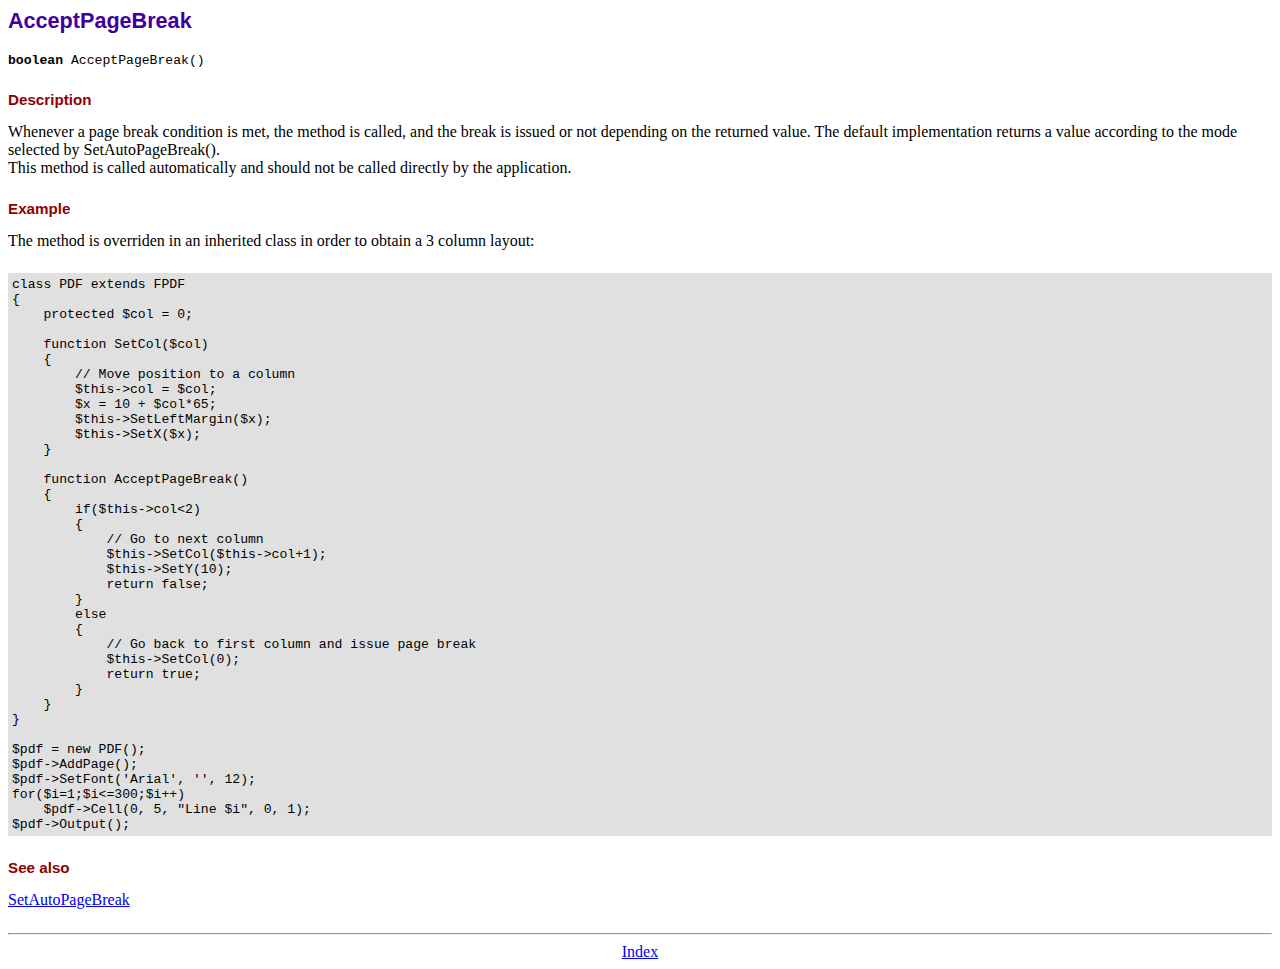
<file: doc/acceptpagebreak.htm>
<!DOCTYPE html PUBLIC "-//W3C//DTD HTML 4.01 Transitional//EN">
<html>
<head>
<meta http-equiv="Content-Type" content="text/html; charset=UTF-8">
<title>AcceptPageBreak</title>
<link type="text/css" rel="stylesheet" href="../fpdf.css">
</head>
<body>
<h1>AcceptPageBreak</h1>
<code><b>boolean</b> AcceptPageBreak()</code>
<h2>Description</h2>
Whenever a page break condition is met, the method is called, and the break is issued or not
depending on the returned value. The default implementation returns a value according to the
mode selected by SetAutoPageBreak().
<br>
This method is called automatically and should not be called directly by the application.
<h2>Example</h2>
The method is overriden in an inherited class in order to obtain a 3 column layout:
<div class="doc-source">
<pre><code>class PDF extends FPDF
{
    protected $col = 0;

    function SetCol($col)
    {
        // Move position to a column
        $this-&gt;col = $col;
        $x = 10 + $col*65;
        $this-&gt;SetLeftMargin($x);
        $this-&gt;SetX($x);
    }

    function AcceptPageBreak()
    {
        if($this-&gt;col&lt;2)
        {
            // Go to next column
            $this-&gt;SetCol($this-&gt;col+1);
            $this-&gt;SetY(10);
            return false;
        }
        else
        {
            // Go back to first column and issue page break
            $this-&gt;SetCol(0);
            return true;
        }
    }
}

$pdf = new PDF();
$pdf-&gt;AddPage();
$pdf-&gt;SetFont('Arial', '', 12);
for($i=1;$i&lt;=300;$i++)
    $pdf-&gt;Cell(0, 5, "Line $i", 0, 1);
$pdf-&gt;Output();</code></pre>
</div>
<h2>See also</h2>
<a href="setautopagebreak.htm">SetAutoPageBreak</a>
<hr style="margin-top:1.5em">
<div style="text-align:center"><a href="index.htm">Index</a></div>
</body>
</html>
</file>
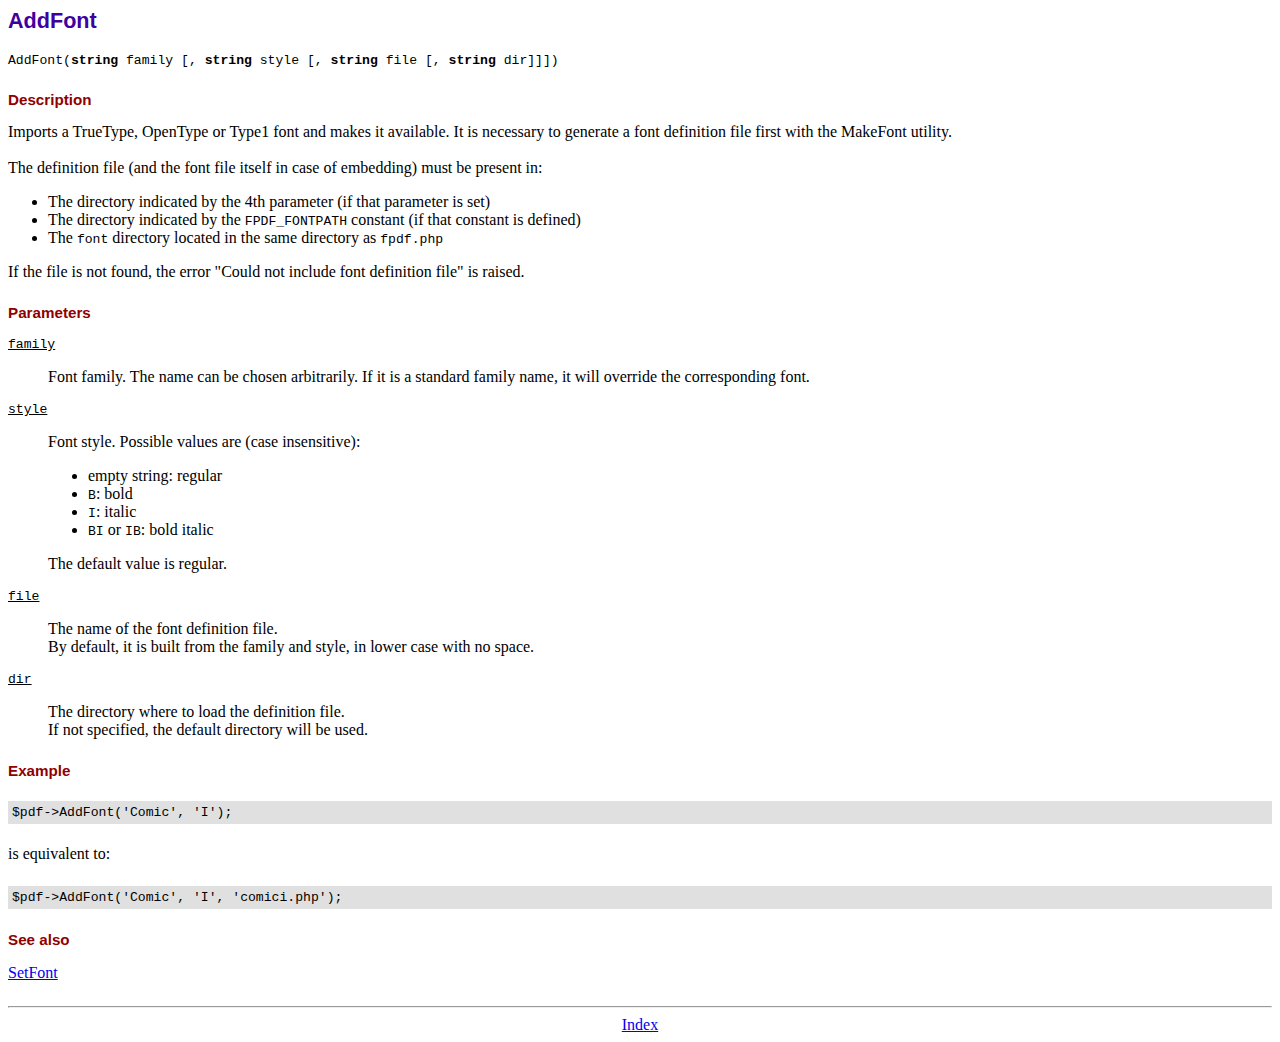
<file: doc/addfont.htm>
<!DOCTYPE html PUBLIC "-//W3C//DTD HTML 4.01 Transitional//EN">
<html>
<head>
<meta http-equiv="Content-Type" content="text/html; charset=UTF-8">
<title>AddFont</title>
<link type="text/css" rel="stylesheet" href="../fpdf.css">
</head>
<body>
<h1>AddFont</h1>
<code>AddFont(<b>string</b> family [, <b>string</b> style [, <b>string</b> file [, <b>string</b> dir]]])</code>
<h2>Description</h2>
Imports a TrueType, OpenType or Type1 font and makes it available. It is necessary to generate a font
definition file first with the MakeFont utility.
<br>
<br>
The definition file (and the font file itself in case of embedding) must be present in:
<ul>
<li>The directory indicated by the 4th parameter (if that parameter is set)</li>
<li>The directory indicated by the <code>FPDF_FONTPATH</code> constant (if that constant is defined)</li>
<li>The <code>font</code> directory located in the same directory as <code>fpdf.php</code></li>
</ul>
If the file is not found, the error "Could not include font definition file" is raised.
<h2>Parameters</h2>
<dl class="param">
<dt><code>family</code></dt>
<dd>
Font family. The name can be chosen arbitrarily. If it is a standard family name, it will
override the corresponding font.
</dd>
<dt><code>style</code></dt>
<dd>
Font style. Possible values are (case insensitive):
<ul>
<li>empty string: regular</li>
<li><code>B</code>: bold</li>
<li><code>I</code>: italic</li>
<li><code>BI</code> or <code>IB</code>: bold italic</li>
</ul>
The default value is regular.
</dd>
<dt><code>file</code></dt>
<dd>
The name of the font definition file.
<br>
By default, it is built from the family and style, in lower case with no space.
</dd>
<dt><code>dir</code></dt>
<dd>
The directory where to load the definition file.
<br>
If not specified, the default directory will be used.
</dd>
</dl>
<h2>Example</h2>
<div class="doc-source">
<pre><code>$pdf-&gt;AddFont('Comic', 'I');</code></pre>
</div>
is equivalent to:
<div class="doc-source">
<pre><code>$pdf-&gt;AddFont('Comic', 'I', 'comici.php');</code></pre>
</div>
<h2>See also</h2>
<a href="setfont.htm">SetFont</a>
<hr style="margin-top:1.5em">
<div style="text-align:center"><a href="index.htm">Index</a></div>
</body>
</html>
</file>
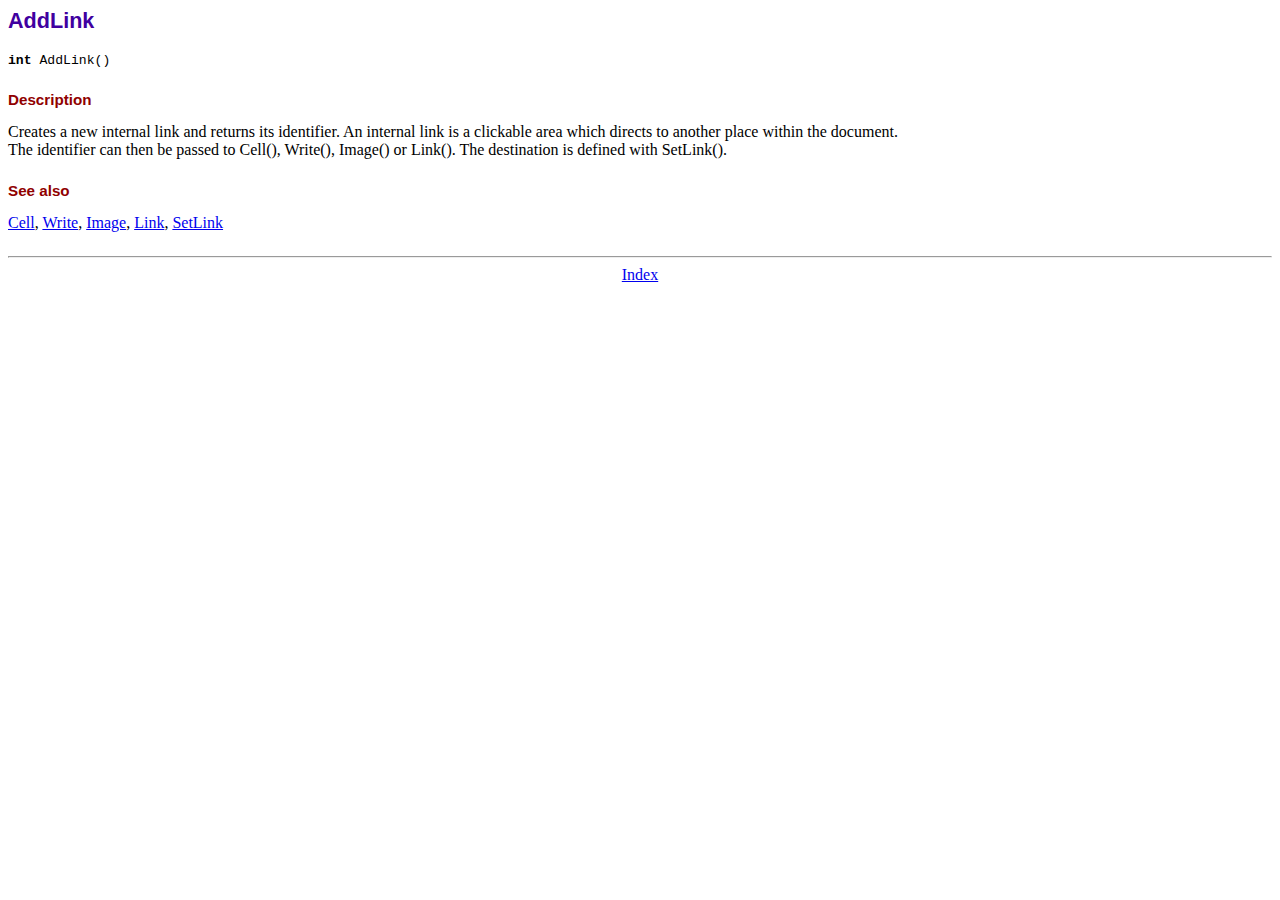
<file: doc/addlink.htm>
<!DOCTYPE html PUBLIC "-//W3C//DTD HTML 4.01 Transitional//EN">
<html>
<head>
<meta http-equiv="Content-Type" content="text/html; charset=UTF-8">
<title>AddLink</title>
<link type="text/css" rel="stylesheet" href="../fpdf.css">
</head>
<body>
<h1>AddLink</h1>
<code><b>int</b> AddLink()</code>
<h2>Description</h2>
Creates a new internal link and returns its identifier. An internal link is a clickable area
which directs to another place within the document.
<br>
The identifier can then be passed to Cell(), Write(), Image() or Link(). The destination is
defined with SetLink().
<h2>See also</h2>
<a href="cell.htm">Cell</a>,
<a href="write.htm">Write</a>,
<a href="image.htm">Image</a>,
<a href="link.htm">Link</a>,
<a href="setlink.htm">SetLink</a>
<hr style="margin-top:1.5em">
<div style="text-align:center"><a href="index.htm">Index</a></div>
</body>
</html>
</file>
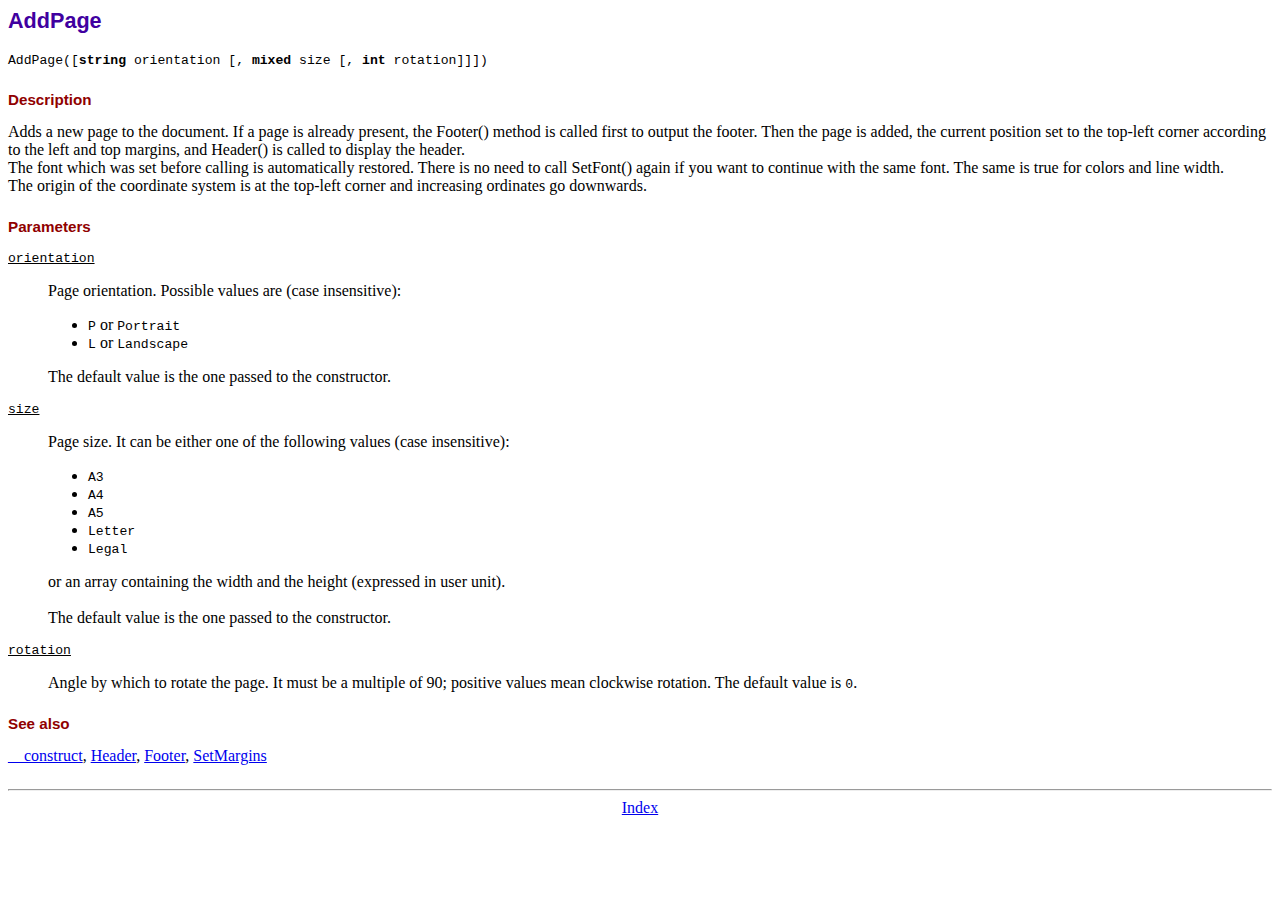
<file: doc/addpage.htm>
<!DOCTYPE html PUBLIC "-//W3C//DTD HTML 4.01 Transitional//EN">
<html>
<head>
<meta http-equiv="Content-Type" content="text/html; charset=UTF-8">
<title>AddPage</title>
<link type="text/css" rel="stylesheet" href="../fpdf.css">
</head>
<body>
<h1>AddPage</h1>
<code>AddPage([<b>string</b> orientation [, <b>mixed</b> size [, <b>int</b> rotation]]])</code>
<h2>Description</h2>
Adds a new page to the document. If a page is already present, the Footer() method is called
first to output the footer. Then the page is added, the current position set to the top-left
corner according to the left and top margins, and Header() is called to display the header.
<br>
The font which was set before calling is automatically restored. There is no need to call
SetFont() again if you want to continue with the same font. The same is true for colors and
line width.
<br>
The origin of the coordinate system is at the top-left corner and increasing ordinates go
downwards.
<h2>Parameters</h2>
<dl class="param">
<dt><code>orientation</code></dt>
<dd>
Page orientation. Possible values are (case insensitive):
<ul>
<li><code>P</code> or <code>Portrait</code></li>
<li><code>L</code> or <code>Landscape</code></li>
</ul>
The default value is the one passed to the constructor.
</dd>
<dt><code>size</code></dt>
<dd>
Page size. It can be either one of the following values (case insensitive):
<ul>
<li><code>A3</code></li>
<li><code>A4</code></li>
<li><code>A5</code></li>
<li><code>Letter</code></li>
<li><code>Legal</code></li>
</ul>
or an array containing the width and the height (expressed in user unit).<br>
<br>
The default value is the one passed to the constructor.
</dd>
<dt><code>rotation</code></dt>
<dd>
Angle by which to rotate the page. It must be a multiple of 90; positive values
mean clockwise rotation. The default value is <code>0</code>.
</dd>
</dl>
<h2>See also</h2>
<a href="__construct.htm">__construct</a>,
<a href="header.htm">Header</a>,
<a href="footer.htm">Footer</a>,
<a href="setmargins.htm">SetMargins</a>
<hr style="margin-top:1.5em">
<div style="text-align:center"><a href="index.htm">Index</a></div>
</body>
</html>
</file>
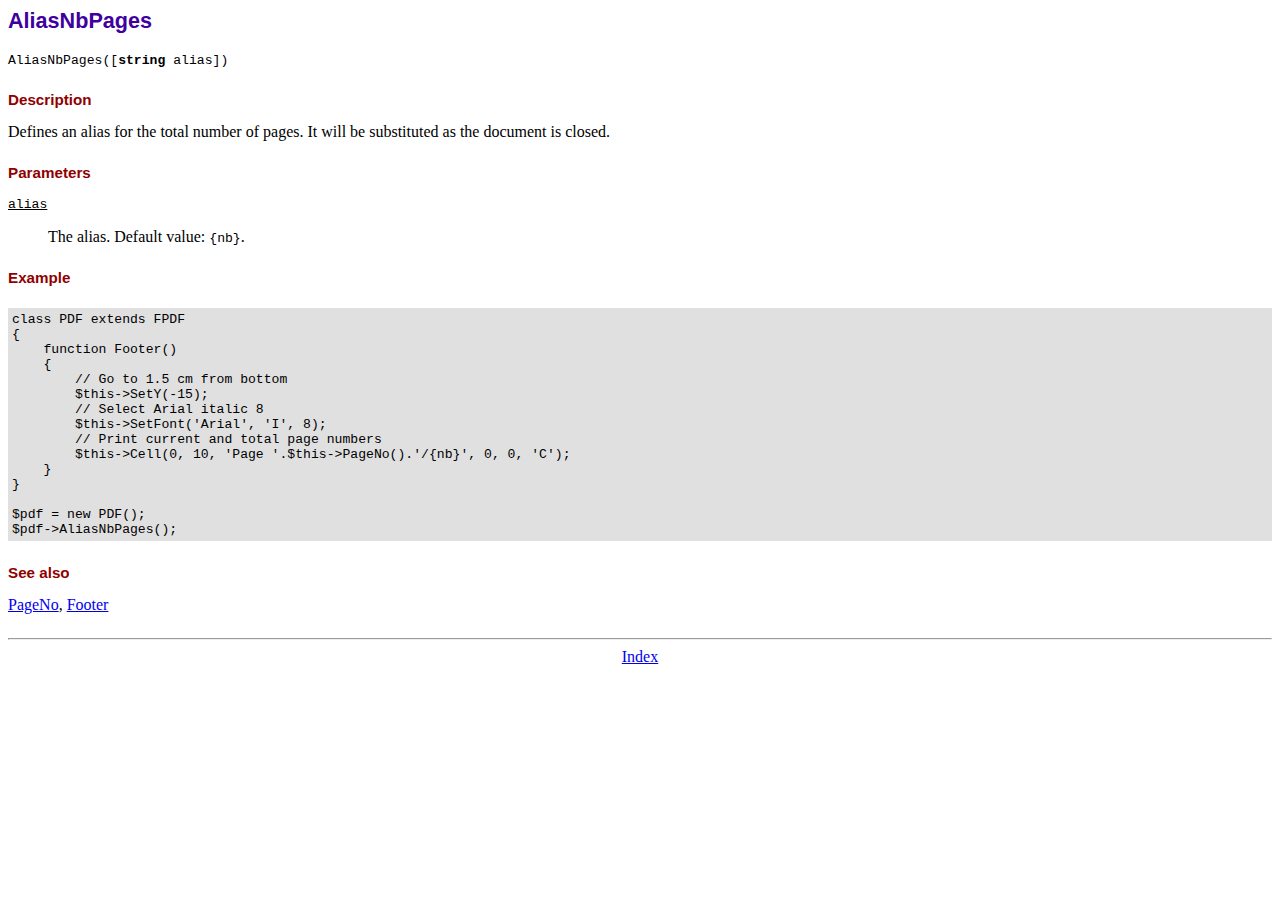
<file: doc/aliasnbpages.htm>
<!DOCTYPE html PUBLIC "-//W3C//DTD HTML 4.01 Transitional//EN">
<html>
<head>
<meta http-equiv="Content-Type" content="text/html; charset=UTF-8">
<title>AliasNbPages</title>
<link type="text/css" rel="stylesheet" href="../fpdf.css">
</head>
<body>
<h1>AliasNbPages</h1>
<code>AliasNbPages([<b>string</b> alias])</code>
<h2>Description</h2>
Defines an alias for the total number of pages. It will be substituted as the document is
closed.
<h2>Parameters</h2>
<dl class="param">
<dt><code>alias</code></dt>
<dd>
The alias. Default value: <code>{nb}</code>.
</dd>
</dl>
<h2>Example</h2>
<div class="doc-source">
<pre><code>class PDF extends FPDF
{
    function Footer()
    {
        // Go to 1.5 cm from bottom
        $this-&gt;SetY(-15);
        // Select Arial italic 8
        $this-&gt;SetFont('Arial', 'I', 8);
        // Print current and total page numbers
        $this-&gt;Cell(0, 10, 'Page '.$this-&gt;PageNo().'/{nb}', 0, 0, 'C');
    }
}

$pdf = new PDF();
$pdf-&gt;AliasNbPages();</code></pre>
</div>
<h2>See also</h2>
<a href="pageno.htm">PageNo</a>,
<a href="footer.htm">Footer</a>
<hr style="margin-top:1.5em">
<div style="text-align:center"><a href="index.htm">Index</a></div>
</body>
</html>
</file>
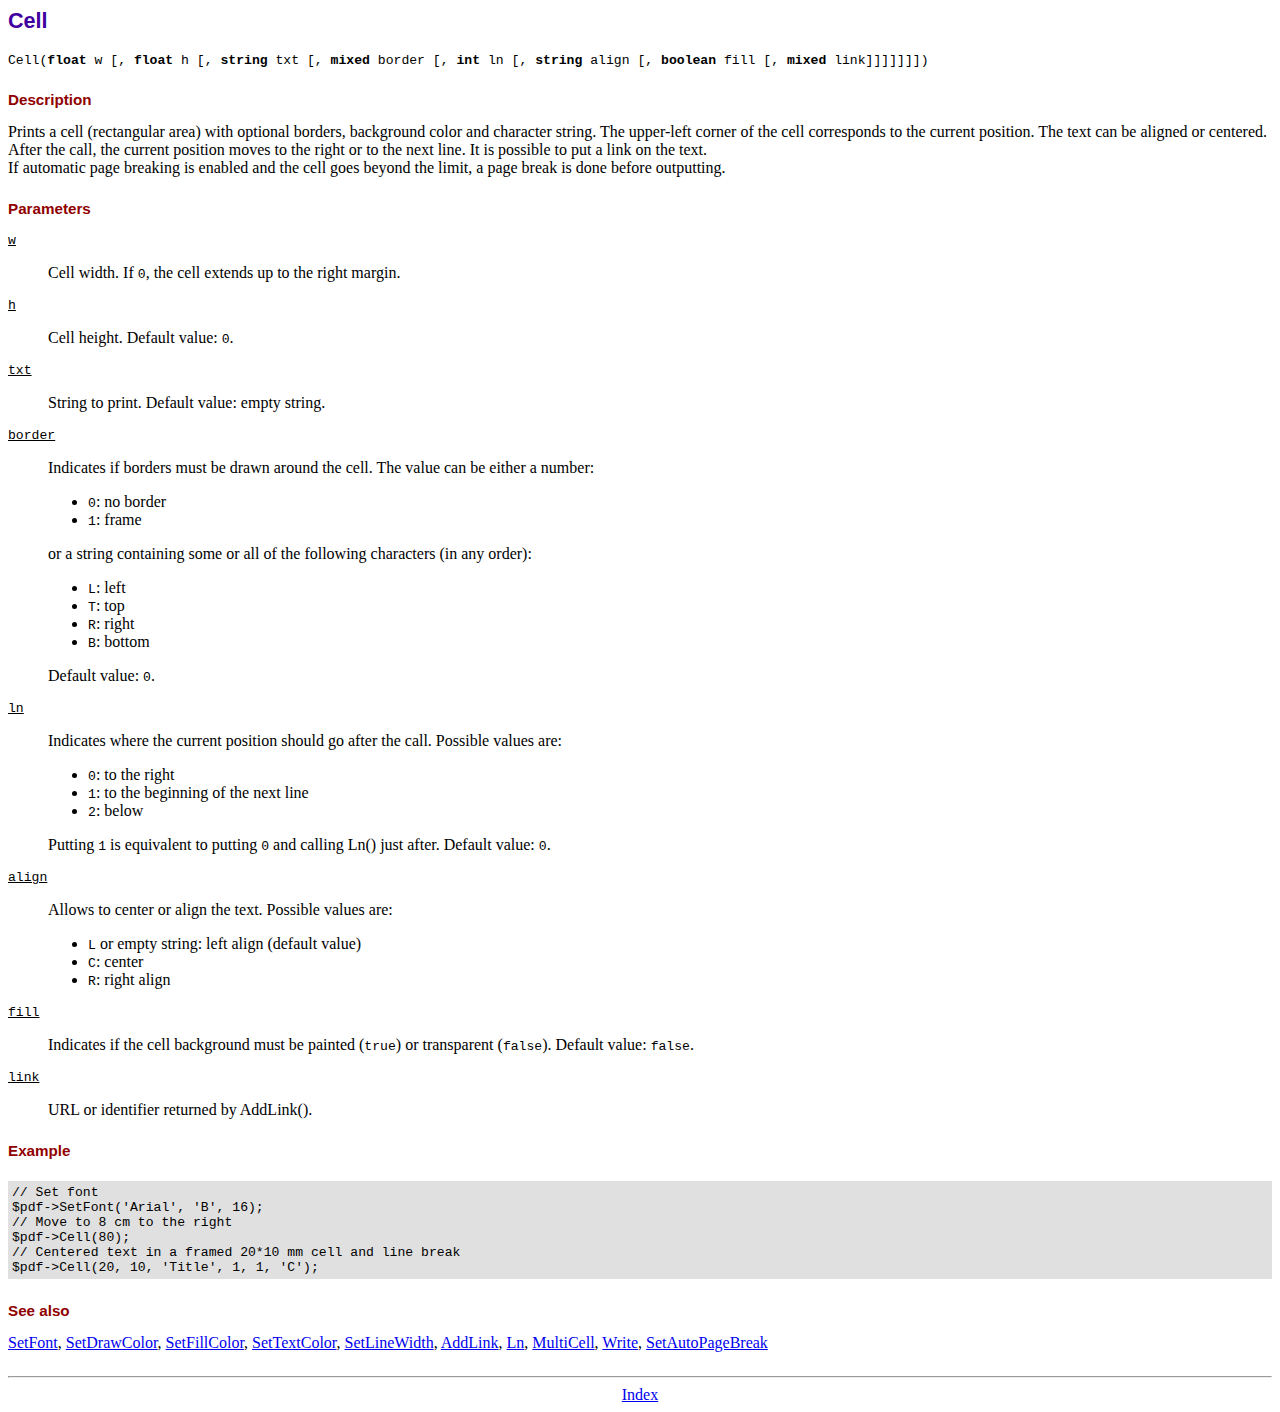
<file: doc/cell.htm>
<!DOCTYPE html PUBLIC "-//W3C//DTD HTML 4.01 Transitional//EN">
<html>
<head>
<meta http-equiv="Content-Type" content="text/html; charset=UTF-8">
<title>Cell</title>
<link type="text/css" rel="stylesheet" href="../fpdf.css">
</head>
<body>
<h1>Cell</h1>
<code>Cell(<b>float</b> w [, <b>float</b> h [, <b>string</b> txt [, <b>mixed</b> border [, <b>int</b> ln [, <b>string</b> align [, <b>boolean</b> fill [, <b>mixed</b> link]]]]]]])</code>
<h2>Description</h2>
Prints a cell (rectangular area) with optional borders, background color and character string.
The upper-left corner of the cell corresponds to the current position. The text can be aligned
or centered. After the call, the current position moves to the right or to the next line. It is
possible to put a link on the text.
<br>
If automatic page breaking is enabled and the cell goes beyond the limit, a page break is
done before outputting.
<h2>Parameters</h2>
<dl class="param">
<dt><code>w</code></dt>
<dd>
Cell width. If <code>0</code>, the cell extends up to the right margin.
</dd>
<dt><code>h</code></dt>
<dd>
Cell height.
Default value: <code>0</code>.
</dd>
<dt><code>txt</code></dt>
<dd>
String to print.
Default value: empty string.
</dd>
<dt><code>border</code></dt>
<dd>
Indicates if borders must be drawn around the cell. The value can be either a number:
<ul>
<li><code>0</code>: no border</li>
<li><code>1</code>: frame</li>
</ul>
or a string containing some or all of the following characters (in any order):
<ul>
<li><code>L</code>: left</li>
<li><code>T</code>: top</li>
<li><code>R</code>: right</li>
<li><code>B</code>: bottom</li>
</ul>
Default value: <code>0</code>.
</dd>
<dt><code>ln</code></dt>
<dd>
Indicates where the current position should go after the call. Possible values are:
<ul>
<li><code>0</code>: to the right</li>
<li><code>1</code>: to the beginning of the next line</li>
<li><code>2</code>: below</li>
</ul>
Putting <code>1</code> is equivalent to putting <code>0</code> and calling Ln() just after.
Default value: <code>0</code>.
</dd>
<dt><code>align</code></dt>
<dd>
Allows to center or align the text. Possible values are:
<ul>
<li><code>L</code> or empty string: left align (default value)</li>
<li><code>C</code>: center</li>
<li><code>R</code>: right align</li>
</ul>
</dd>
<dt><code>fill</code></dt>
<dd>
Indicates if the cell background must be painted (<code>true</code>) or transparent (<code>false</code>).
Default value: <code>false</code>.
</dd>
<dt><code>link</code></dt>
<dd>
URL or identifier returned by AddLink().
</dd>
</dl>
<h2>Example</h2>
<div class="doc-source">
<pre><code>// Set font
$pdf-&gt;SetFont('Arial', 'B', 16);
// Move to 8 cm to the right
$pdf-&gt;Cell(80);
// Centered text in a framed 20*10 mm cell and line break
$pdf-&gt;Cell(20, 10, 'Title', 1, 1, 'C');</code></pre>
</div>
<h2>See also</h2>
<a href="setfont.htm">SetFont</a>,
<a href="setdrawcolor.htm">SetDrawColor</a>,
<a href="setfillcolor.htm">SetFillColor</a>,
<a href="settextcolor.htm">SetTextColor</a>,
<a href="setlinewidth.htm">SetLineWidth</a>,
<a href="addlink.htm">AddLink</a>,
<a href="ln.htm">Ln</a>,
<a href="multicell.htm">MultiCell</a>,
<a href="write.htm">Write</a>,
<a href="setautopagebreak.htm">SetAutoPageBreak</a>
<hr style="margin-top:1.5em">
<div style="text-align:center"><a href="index.htm">Index</a></div>
</body>
</html>
</file>
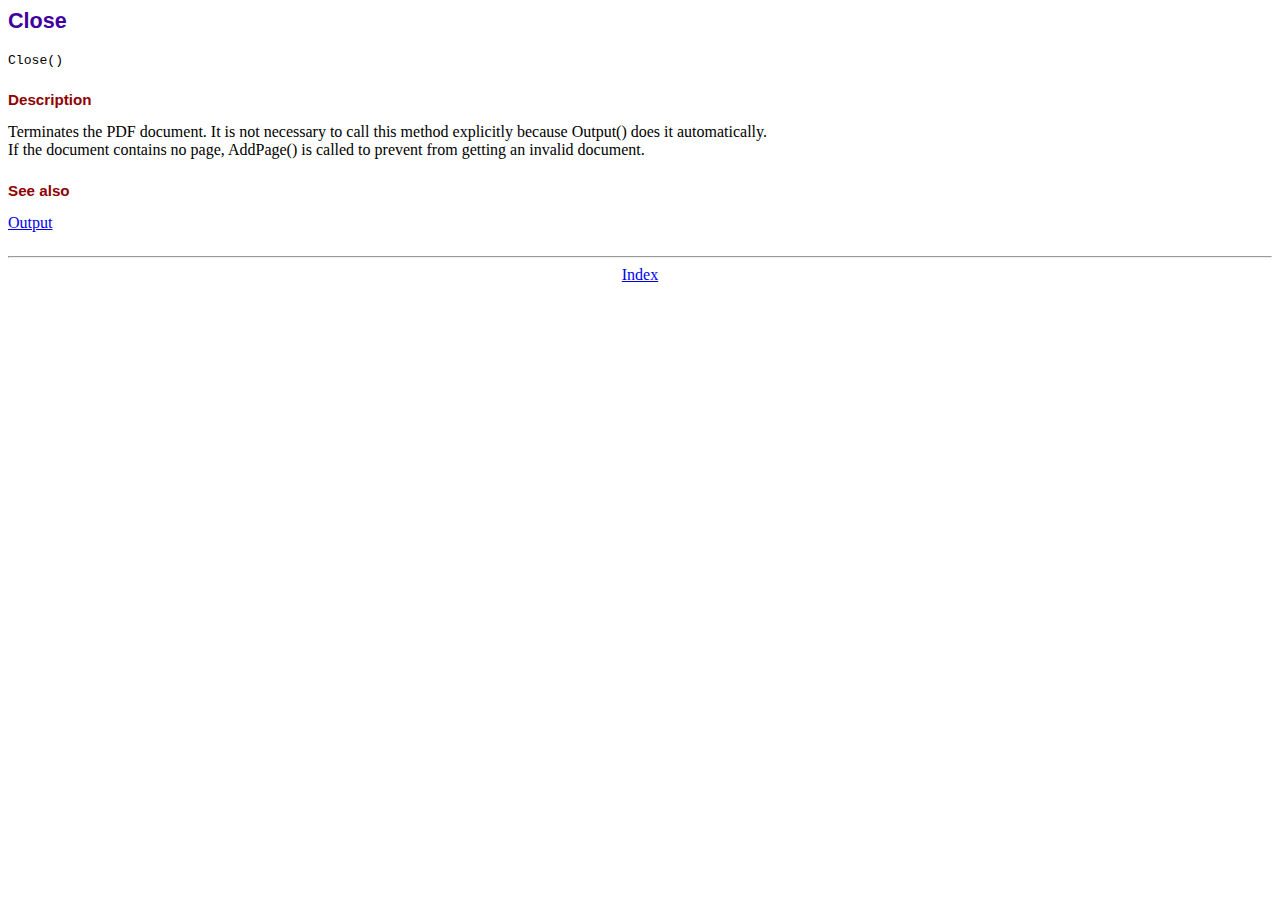
<file: doc/close.htm>
<!DOCTYPE html PUBLIC "-//W3C//DTD HTML 4.01 Transitional//EN">
<html>
<head>
<meta http-equiv="Content-Type" content="text/html; charset=UTF-8">
<title>Close</title>
<link type="text/css" rel="stylesheet" href="../fpdf.css">
</head>
<body>
<h1>Close</h1>
<code>Close()</code>
<h2>Description</h2>
Terminates the PDF document. It is not necessary to call this method explicitly because Output()
does it automatically.
<br>
If the document contains no page, AddPage() is called to prevent from getting an invalid document.
<h2>See also</h2>
<a href="output.htm">Output</a>
<hr style="margin-top:1.5em">
<div style="text-align:center"><a href="index.htm">Index</a></div>
</body>
</html>
</file>
<file: fpdf.css>
body {font-family:"Times New Roman",serif}
h1 {font:bold 135% Arial,sans-serif; color:#4000A0; margin-bottom:0.9em}
h2 {font:bold 95% Arial,sans-serif; color:#900000; margin-top:1.5em; margin-bottom:1em}
dl.param dt {text-decoration:underline}
dl.param dd {margin-top:1em; margin-bottom:1em}
dl.param ul {margin-top:1em; margin-bottom:1em}
tt, code, kbd {font-family:"Courier New",Courier,monospace; font-size:82%}
div.source {margin-top:1.4em; margin-bottom:1.3em}
div.source pre {display:table; border:1px solid #24246A; width:100%; margin:0em; font-family:inherit; font-size:100%}
div.source code {display:block; border:1px solid #C5C5EC; background-color:#F0F5FF; padding:6px; color:#000000}
div.doc-source {margin-top:1.4em; margin-bottom:1.3em}
div.doc-source pre {display:table; width:100%; margin:0em; font-family:inherit; font-size:100%}
div.doc-source code {display:block; background-color:#E0E0E0; padding:4px}
.kw {color:#000080; font-weight:bold}
.str {color:#CC0000}
.cmt {color:#008000}
p.demo {text-align:center; margin-top:-0.9em}
a.demo {text-decoration:none; font-weight:bold; color:#0000CC}
a.demo:link {text-decoration:none; font-weight:bold; color:#0000CC}
a.demo:hover {text-decoration:none; font-weight:bold; color:#0000FF}
a.demo:active {text-decoration:none; font-weight:bold; color:#0000FF}
</file>
